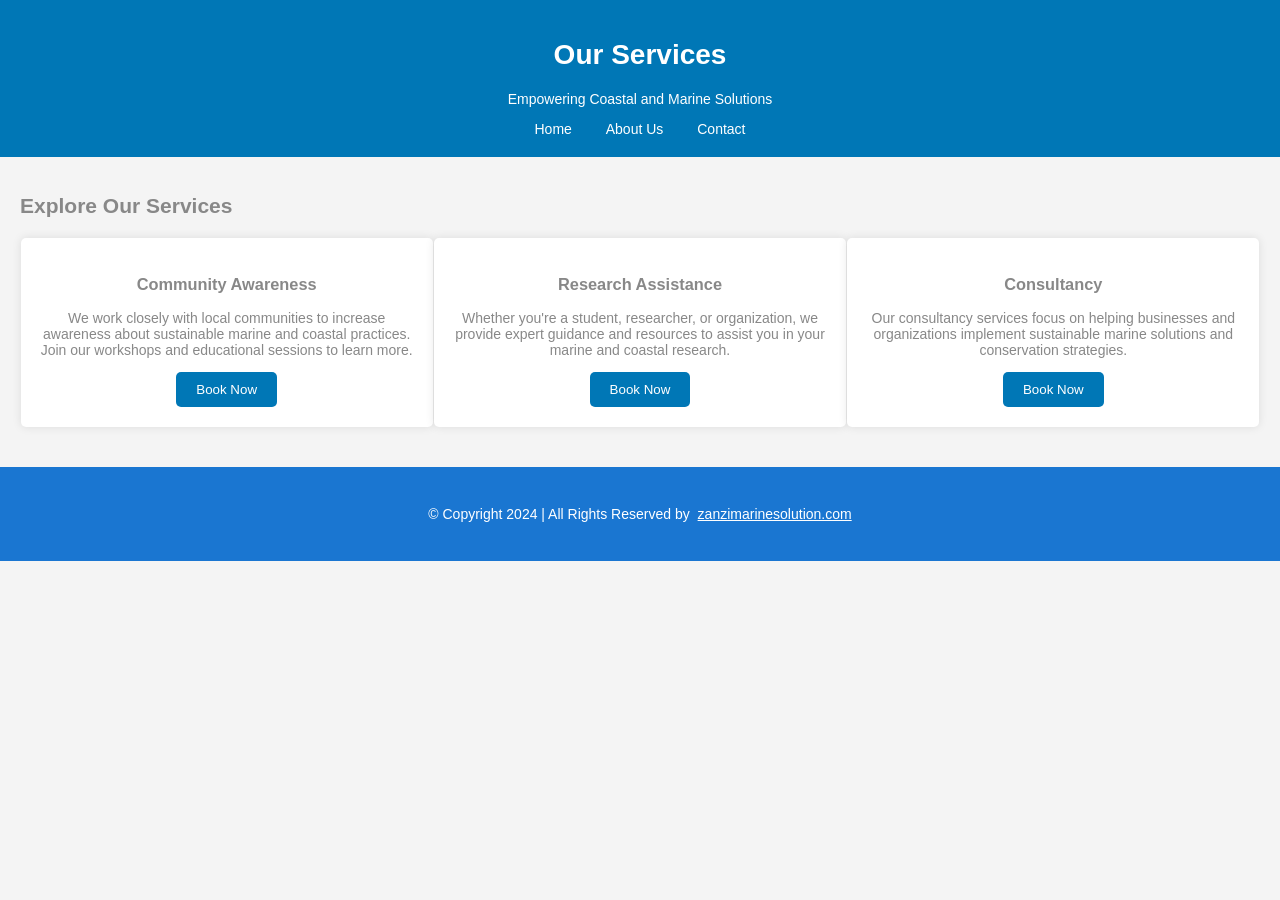
<file: service.html>
<!DOCTYPE html>
<html lang="en">
<head>
  <meta charset="UTF-8">
  <meta name="viewport" content="width=device-width, initial-scale=1.0">
  <title>Our Services</title>
  <link rel="stylesheet" href="service.css">
  <link rel="stylesheet" href="style.css">
  <style>
    /* Modal styles */
    .modal {
      display: none; /* Hidden by default */
      position: fixed; /* Stay in place */
      z-index: 1000; /* Sit on top */
      left: 0;
      top: 0;
      width: 100%; /* Full width */
      height: 100%; /* Full height */
      overflow: auto; /* Enable scroll if needed */
      background-color: rgba(0, 0, 0, 0.5); /* Black w/ opacity */
    }

    .modal-content {
      background-color: #fefefe;
      margin: 15% auto; /* 15% from the top and centered */
      padding: 20px;
      border: 1px solid #888;
      width: 80%; /* Could be more or less, depending on screen size */
      max-width: 500px; /* Limit width */
      border-radius: 5px; /* Rounded corners */
      box-shadow: 0 0 10px rgba(0, 0, 0, 0.3);
    }

    .close {
      color: #aaa;
      float: right;
      font-size: 28px;
      font-weight: bold;
    }

    .close:hover,
    .close:focus {
      color: black;
      text-decoration: none;
      cursor: pointer;
    }
  </style>
</head>
<body>
  <header>
    <h1>Our Services</h1>
    <p>Empowering Coastal and Marine Solutions</p>
    <nav>
      <a href="index.html">Home</a>
      <a href="blog-single.html">About Us</a>
      <a href="contact.html">Contact</a>
    </nav>
  </header>

  <main>
    <h2>Explore Our Services</h2>
    <section id="services">
      

      <!-- Community Awareness Service -->
      <div class="service-item">
        <h3>Community Awareness</h3>
        <p>We work closely with local communities to increase awareness about sustainable marine and coastal practices. Join our workshops and educational sessions to learn more.</p>
        <button class="book-btn" onclick="openBookingForm('Community Awareness')">Book Now</button>
      </div>

      <!-- Research Assistance Service -->
      <div class="service-item">
        <h3>Research Assistance</h3>
        <p>Whether you're a student, researcher, or organization, we provide expert guidance and resources to assist you in your marine and coastal research.</p>
        <button class="book-btn" onclick="openBookingForm('Research Assistance')">Book Now</button>
      </div>

      <!-- Consultancy Service -->
      <div class="service-item">
        <h3>Consultancy</h3>
        <p>Our consultancy services focus on helping businesses and organizations implement sustainable marine solutions and conservation strategies.</p>
        <button class="book-btn" onclick="openBookingForm('Consultancy')">Book Now</button>
      </div>
      </section>

    

    <!-- Booking Form Modal -->
    <div id="bookingModal" class="modal">
      <div class="modal-content">
        <span class="close" onclick="closeBookingForm()">&times;</span>
        <h2>Book a Service</h2>
        <form action="submit_booking.php" method="POST">
          <label for="name">Name:</label>
          <input type="text" id="name" name="name" required>

          <label for="email">Email:</label>
          <input type="email" id="email" name="email" required>

          <label for="service">Service:</label>
          <select id="service" name="service">
            <option value="Community Awareness">Community Awareness</option>
            <option value="Research Assistance">Research Assistance</option>
            <option value="Consultancy">Consultancy</option>
          </select>

          <label for="date">Preferred Date:</label>
          <input type="date" id="date" name="date" required>

          <label for="time">Preferred Time:</label>
          <input type="time" id="time" name="time" required>

          <label for="notes">Additional Notes:</label>
          <textarea id="notes" name="notes"></textarea>

          <button type="submit">Submit</button>
        </form>
      </div>
    </div>
  </main>
<!-- Footer Area -->
<footer id="footer" class="footer">

  <!-- Copyright -->
  <div class="copyright">
    <div class="container">
      <div class="row">
        <div class="col-lg-12 col-md-12 col-12">
          <div class="copyright-content">
            <p>© Copyright 2024 |  All Rights Reserved by <a href="https://www.wpthemesgrid.com" target="_blank">zanzimarinesolution.com</a> </p>
          </div>
        </div>
      </div>
    </div>
  </div>
  <!--/ End Copyright -->
</footer>

<!--/ End Footer Area -->


  <script>
    // Function to open the booking form modal with the selected service
    function openBookingForm(service) {
      // Show the modal
      document.getElementById('bookingModal').style.display = 'block';
      
      // Pre-select the service in the dropdown
      document.getElementById('service').value = service;

      // Scroll to the top of the modal
      document.getElementById('bookingModal').scrollIntoView({ behavior: 'smooth' });
    }

    // Function to close the booking form modal
    function closeBookingForm() {
      document.getElementById('bookingModal').style.display = 'none';
    }

    // Close the modal when clicking anywhere outside of the modal
    window.onclick = function(event) {
      const modal = document.getElementById('bookingModal');
      if (event.target === modal) {
        closeBookingForm();
      }
    }
  </script>
</body>
</html>
</file>
<file: service.css>
body {
    font-family: Arial, sans-serif;
    margin: 0;
    padding: 0;
    background-color: #f4f4f4;
  }
  
  header {
    background-color: #0077b6;
    color: white;
    padding: 20px;
    text-align: center;
  }
  
  nav a {
    margin: 0 15px;
    color: white;
    text-decoration: none;
  }
  
  h1, h2 {
    margin-bottom: 20px;
  }
  
  main {
    padding: 20px;
  }
  
  #services {
    display: flex;
    justify-content: space-around;
    flex-wrap: wrap;
  }
  
  .service-item {
    background-color: white;
    border-radius: 5px;
    box-shadow: 0 0 10px rgba(0, 0, 0, 0.1);
    padding: 20px;
    width: 30%;
    margin-bottom: 20px;
    text-align: center;
  }
  
  .book-btn {
    background-color: #0077b6;
    color: white;
    border: none;
    padding: 10px 20px;
    cursor: pointer;
    border-radius: 5px;
  }
  
  #booking form {
    background-color: white;
    padding: 20px;
    border-radius: 5px;
    box-shadow: 0 0 10px rgba(0, 0, 0, 0.1);
    max-width: 600px;
    margin: 20px auto;
  }
  
  label {
    display: block;
    margin-bottom: 10px;
  }
  
  input, select, textarea {
    width: 100%;
    padding: 10px;
    margin-bottom: 20px;
    border: 1px solid #ccc;
    border-radius: 5px;
  }
  
  button[type="submit"] {
    background-color: #0077b6;
    color: white;
    border: none;
    padding: 10px 20px;
    cursor: pointer;
    border-radius: 5px;
  }
</file>
<file: style.css>
/* =====================================
Template Name: 	Mediplus.
Author Name: Naimur Rahman
Website: http://wpthemesgrid.com/
Description: Mediplus - Doctor HTML Template.
Version:	1.1
========================================*/   
/*======================================
[ CSS Table of contents ]
* Global CSS
* Header CSS
	+ Topbar
	+ Logo
	+ Widget
	+ Main Menu
	+ Search
* Hero Slider CSS
* Schedule CSS
* Feautes CSS
* Fun Facts CSS
* Why Choose CSS
* Call to Action CSS
* Portfolio CSS
	+ Portfolio Single CSS
* Services CSS
* Testimonials CSS
* Departments CSS
* Pricing Table CSS
* Clients CSS
* Team CSS
	+ Single Team
* Blog CSS
	+ Latest Blog CSS
	+ Blog Single CSS
	+ Blog Sidebar CSS
* Appointment CSS
* Login CSS
* Register CSS
* Faq CSS
* Contact Us CSS
* Error 404 CSS
* Mail Success CSS
* Newsletter CSS
* Doctor Calendar CSS
* About Us CSS
* Footer CSS
========================================*/ 
/*=============================
	Global CSS 
===============================*/
body{
    font-family: 'Poppins', sans-serif;
	font-weight: 400;
	font-size:14px;
	color:#888;
}
.pro-features {
	position: fixed;
	right: -300px;
	width: 300px;
	height: auto;
	line-height: 46px;
	font-size: 14px;
	background: #fff;
	text-align: left;
	color: #333;
	top: 50%;
	transform:translateY(-50%);
	box-shadow: -4px 0px 5px #00000036;
	color: #fff;
	z-index: 9999;
	padding:20px 30px 30px 30px;
	-webkit-transition:all 0.4s ease;
	-moz-transition:all 0.4s ease;
	transition:all 0.4s ease;
}
.pro-features.active{
	right:0;
}
.pro-features li.big-title {
	font-weight: 600;
	color: #1A76D1;
	font-size: 15px;
}
.pro-features li.title {
	font-weight: 600;
	color: #1A76D1;
	font-size: 15px;
}
.pro-features .button{}
.pro-features .button .btn {
	width: 100%;
	text-align: center;
	margin-top: 8px;
	display: inline-block;
	float: left;
	font-size: 13px;
	width: 100%;
	text-transform: capitalize;
}
.pro-features li {
	color: #333;
	margin: 0;
	padding: 0;
	line-height: 22px;
	margin-bottom: 10px;
}
.get-pro {
	position: absolute;
	left: -80px;
	width:80px;
	height: 45px;
	line-height: 45px;
	font-size: 14px;
	border-radius: 5px 0 0 5px;
	background: #1A76D1;
	text-align: center;
	color: #fff;
	top: 0;
	cursor: pointer;
	box-shadow: -4px 0px 5px #00000036;
}
.get-pro:hover{
	
}
#scrollUp {
	bottom: 15px;
	right: 15px;
	padding: 10px 20px;
	background: #1a76d1;
	color: #fff;
	font-size: 25px;
	width: 45px;
	height: 45px;
	text-align: center;
	line-height: 45px;
	padding: 0;
	border-radius: 3px;
	box-shadow: 0px 0px 10px #00000026;
}
#scrollUp:hover{
	background:#2C2D3F;
}
/* Color Plate */
.color-plate {
	position: fixed;
	display: block;
	z-index: 99998;
	padding: 20px;
	width: 245px;
	background: #fff;
	right: -245px;
	text-align: left;
	top: 30%;
	-webkit-transition:all 0.4s ease;
	-moz-transition:all 0.4s ease;
	transition:all 0.4s ease;
	-webkit-box-shadow: -3px 0px 25px -2px rgba(0, 0, 0, 0.2);
	-moz-box-shadow: -3px 0px 25px -2px rgba(0, 0, 0, 0.2);
	box-shadow: -3px 0px 25px -2px rgba(0, 0, 0, 0.2);
}
.color-plate.active{
	right:0;
}
.color-plate .color-plate-icon {
	position: absolute;
	left: -48px;
	width: 48px;
	height: 45px;
	line-height: 45px;
	font-size: 21px;
	border-radius: 5px 0 0 5px;
	background: #1A76D1;
	text-align: center;
	color: #fff !important;
	top: 0;
	cursor: pointer;
	box-shadow: -4px 0px 5px #00000036;
}
.color-plate h4 {
	display: block;
	font-size: 15px;
	margin-bottom: 5px;
	font-weight: 500;
}
.color-plate p {
	font-size: 13px;
	margin-bottom: 15px;
	line-height: 20px;
}
.color-plate span {
	width: 42px;
	height: 35px;
	border-radius: 0;
	cursor: pointer;
	display: inline-block;
	margin-right: 3px;
}
.color-plate span:hover{
	cursor:pointer;
}
.color-plate span.color1{
	background:#1A76D1;
}
.color-plate span.color2{
	background:#2196F3;
}
.color-plate span.color3{
	background:#32B87D;
}
.color-plate span.color4{
	background:#FE754A;
}
.color-plate span.color5{
	background:#F82F56;
}
.color-plate span.color6{
	background:#01B2B7;
}
.color-plate span.color7{
	background:#6c5ce7;
}
.color-plate span.color8{
	background:#85BA46;
}
.color-plate span.color9{
	background:#273c75;
}
.color-plate span.color10{
	background:#FD7272;
}
.color-plate span.color11{
	background:#badc58;
}
.color-plate span.color12{
	background:#44ce6f;
}
/*=============================
	End Global CSS 
===============================*/

/*===================
	Start Header CSS 
=====================*/
.header{
	background-color:#fff;
	position:relative;
}
.header .navbar-collapse{
	padding:0;
}
/* Topbar */
.header .topbar{
	background-color:#fff;
	border-bottom:1px solid #eee;
}
.header .topbar{
	padding:15px 0;
}
.header .top-link{
	float:left;
}
.header .top-link li{
	display:inline-block;
	margin-right:15px;
}
.header .top-link li:last-child{
	margin-right:0px;
}
.header .top-link li a{
	color:#2C2D3F;
	font-size:14px;
	font-weight:400;
}
.header .top-link li:hover a{
	color:#1A76D1;
}
.header .top-contact{
	float:right;
}
.header .top-contact li{
	display:inline-block;
	margin-right:25px;
	color:#2C2D3F;
}
.header .top-contact li:last-child{
	margin-right:0;
}
.header .top-contact li a{
	font-size:14px;
}
.header .top-contact li a:hover{
	color:#1A76D1;
}
.header .top-contact li i{
	color:#1A76D1;
	margin-right:8px;
}
.header .header-inner {
	background:#fff;
	z-index:999;
	width:100%;
}
.get-quote{
	margin-top:12px;
}
.get-quote .btn{
	color:#fff;
}
.header .logo {
	float: left;
	margin-top: 18px;
}
.header .navbar {
	background: none;
	box-shadow: none;
	border: none;
	margin: 0;
	height: 0px;
	min-height: 0px;
}
.header .nav li{
	margin-right: 15px;
    float: left;
	position:relative;
}
.header .nav li:last-child{
	margin:0;
}
.header .nav li a {
	color: #2C2D3F;
	font-size: 14px;
	font-weight: 500;
	text-transform: capitalize;
	padding: 25px 12px;
	position: relative;
	display: inline-block;
	position:relative;
}
.header .nav li a::before {
	position: absolute;
	content: "";
	left: 0;
	bottom: 0;
	height: 3px;
	width:0%;
	background: #1A76D1;
	border-radius: 5px 5px 0 0;
	opacity:0;
	visibility:hidden;
	-webkit-transition:all 0.4s ease;
	-moz-transition:all 0.4s ease;
	transition:all 0.4s ease;
}
.header .nav li.active a:before{
	opacity:1;
	visibility:visible;
	width: 100%;
}
.header .nav li.active a{
	color:#1A76D1;
}
.header .nav li:hover a:before{
	opacity:1;
	width: 100%;
	visibility:visible;
}
.header .nav li:hover a{
	color:#1a76d1;
}
.header .nav li a i {
	display: inline-block;
	margin-left: 1px;
	font-size: 13px;
}
/* Middle Header */
.header.style2 .header-inner {
	border-top: 1px solid #eee;
}
.header.style2 .logo {
	margin-top:6px;
}
.header .middle-header {
	background: #fff;
	padding: 20px 0px;
}
.header .widget-main{
	float:right;
}
.header.style2 .get-quote {
	margin-top: 0;
}
.header .single-widget {
	position: relative;
	float: left;
	margin-right: 30px;
	padding-left: 55px;
}
.header .single-widget:last-child{
	margin:0;
}
.header .single-widget .logo{
	margin:0;
	padding:0;
	margin-top: 7px;
}
.header .single-widget i {
	position: absolute;
	left: 0;
	top: 6px;
	height: 40px;
	width: 40px;
	line-height: 40px;
	color: #fff;
	background: #1A76D1;
	border-radius: 4px;
	text-align: center;
	font-size: 15px;
}
.header .single-widget h4 {
	font-size: 15px;
	font-weight: 500;
}
.header .single-widget p {
	margin-bottom: 5px;
	text-transform: capitalize;
}
.header .single-widget.btn{
	margin-left:0;
}
/* Dropdown Menu */
.header .nav li .dropdown {
	background: #fff;
	width: 220px;
	position: absolute;
	left:-20px;
	top: 100%;
	z-index: 999;
	-webkit-box-shadow: 0px 3px 5px rgba(0, 0, 0, 0.2);
	-moz-box-shadow: 0px 3px 5px rgba(0, 0, 0, 0.2);
	box-shadow: 0px 3px 5px #3333334d;
	transform-origin: 0 0 0;
	transform: scaleY(0.2);
	-webkit-transition: all 0.3s ease 0s;
	-moz-transition: all 0.3s ease 0s;
	transition: all 0.3s ease 0s;
	opacity: 0;
	visibility: hidden;
	top: 74px;
	border-left:3px solid #2889e4;
}
.header .nav li:hover .dropdown{
	opacity:1;
	visibility:visible;
	transform:translateY(0px);
}
.header .nav li .dropdown li{
	float:none;
	margin:0;
	border-bottom:1px dashed #eee;
}
.header .nav li .dropdown li:last-child{
	border:none;
}
.header .nav li .dropdown li a {
	padding: 12px 15px;
	color: #666;
	display: block;
	font-weight: 400;
	text-transform: capitalize;
	background: transparent;
	-webkit-transition:all 0.2s ease;
	-moz-transition:all 0.2s ease;
	transition:all 0.2s ease;
}
.header .nav li .dropdown li a:before{
	display:none;
}
.header .nav li .dropdown li:last-child a{
	border-bottom:0px;
}
.header .nav li .dropdown li:hover a{
	color:#1A76D1;
}
.header .nav li .dropdown li a:hover{
	border-color:transparent;
}
/* Right Bar */
.header.style2 .main-menu{
	display:inline-block;
	float:left;
}
.header .right-bar {
	float: right;
}
.header .right-bar {
	padding-top:20px;
}
.header .right-bar {
	display: inline-block;
}
.header .right-bar a {
	color: #fff;
	height: 35px;
	width: 35px;
	line-height: 35px;
	text-align: center;
	background: #1a76d1;
	border-radius: 4px;
	display: block;
	font-size: 12px;
}
.header .right-bar li a:hover{
	color:#fff;
	background:#27AE60;
}
.header .search-top.active .search i:before{
	content:"\eee1";
	font-size:15px;
}
/* Search */
.header .search-form {
	position: absolute;
	right: 0;
	z-index: 9999;
	opacity: 0;
	visibility: hidden;
	-webkit-transition: all 0.4s ease;
	-moz-transition: all 0.4s ease;
	transition: all 0.4s ease;
	top: 74px;
	box-shadow: 0px 0px 10px #0000001c;
	border-radius: 4px;
	overflow: hidden;
	transform:scale(0);
}
.header .search-top.active .search-form {
	opacity:1;
	visibility:visible;
	transform:scale(1);
}
.header .search-form input {
	width: 282px;
	height: 50px;
	line-height: 50px;
	padding: 0 70px 0 20px;
	-webkit-transition: all 0.4s ease;
	-moz-transition: all 0.4s ease;
	transition: all 0.4s ease;
	border-radius: 3px;
	border: none;
	background: #fff;
	color: #2C2D3F;
}
.header .search-form button {
	position: absolute;
	right: 0;
	height: 50px;
	top: 0;
	width: 50px;
	background: #1A76D1;
	border: none;
	color: #fff;
	border-radius: 0 4px 4px 0;
	border-left:1px solid transparent;
}
.header .search-form button:hover{
	background:#fff;
	color:#1A76D1;
	border-color:#e6e6e6;
}
/* Header Sticky */
.header.sticky .header-inner{
	position:fixed;
	z-index:999;
	top:0;
	left:0;
	bottom:initial;
	-webkit-transition:all 0.4s ease;
	-moz-transition:all 0.4s ease;
	transition:all 0.4s ease;
	animation: fadeInDown 0.5s both 0.1s;
	box-shadow:0px 0px 13px #00000054;
}
/*=========================
	End Header CSS
===========================*/

/*===========================
	Start Hero Area CSS
=============================*/
.slider .single-slider {
	height: 600px;
	background-size: cover;
	background-position: center;
	background-repeat:no-repeat;
}
.slider .single-slider .text{
	margin-top:120px;
}
.slider.index2 .single-slider .text{
	margin-top:150px;
}
.slider .single-slider h1 {
	color: #2C2D3F;
	font-size: 38px;
	font-weight: 700;
	margin: 0;
	padding: 0;
	line-height: 42px;
}
.slider .single-slider h1 span{
	color:#1a76d1;
}
.slider .single-slider p {
	color: #2C2D3F;
	margin-top: 27px;
	font-weight: 400;
}
.slider .single-slider .button{
	margin-top:30px;
}
.slider .single-slider .btn{
	color:#fff;
	background:#1a76d1;
	font-weight:500;
	display:inline-block;
	margin:0;
	margin-right:10px;
}
.slider .single-slider .btn:last-child{
	margin:0;
}
.slider .single-slider .btn.primary{
	background:#2C2D3F;
	color:#fff;
}
.slider .single-slider .btn.primary:before{
	background:#1A76D1;
}
.slider .owl-carousel .owl-nav {
	margin: 0;
    position: absolute;
    top: 50%;
    width: 100%;
	margin-top:-25px;
}
.slider .owl-carousel .owl-nav div {
	height: 50px;
	width: 50px;
	line-height: 50px;
	text-align: center;
	background: #1A76D1;
	color: #fff;
	font-size: 26px;
	position: absolute;
	margin: 0;
	-webkit-transition: all 0.4s ease;
	-moz-transition: all 0.4s ease;
	transition: all 0.4s ease;
	padding: 0;
	border-radius: 50%;
}
.slider .owl-carousel .owl-nav div:hover{
	background:#2C2D3F;
	color:#fff;
}
.slider .owl-carousel .owl-controls .owl-nav .owl-prev{
	left:20px;
}
.slider .owl-carousel .owl-controls .owl-nav .owl-next{
	right:20px;
}

/* Slider Animation */
.owl-item.active .single-slider h1{
    animation: fadeInUp 1s both 0.6s;
}
.owl-item.active .single-slider p{
    animation: fadeInUp 1s both 1s;
}
.owl-item.active .single-slider .button{
    animation: fadeInDown 1s both 1.5s;
}
/*===========================
	End Hero Area CSS
=============================*/

/*=============================
	Start Schedule CSS
===============================*/
.schedule {
	background: #fff;
	margin: 0;
	padding: 0;
	height: 230px;
}
.schedule .schedule-inner {
	position: relative;
	transform: translateY(-50%);
	z-index:9;
}
.schedule .single-schedule {
	position: relative;
	text-align: left;
	z-index:3;
	border-radius:5px;
	background:#1A76D1;
	 -webkit-transition: all .3s ease-out 0s;
    -moz-transition: all .3s ease-out 0s;
    -ms-transition: all .3s ease-out 0s;
    -o-transition: all .3s ease-out 0s;
    transition: all .3s ease-out 0s;
}
.schedule .single-schedule .inner {
	overflow:hidden;
	position: relative;
	padding:30px;
	z-index:2;
}
.schedule .single-schedule:before{
	position: absolute;
    z-index: -1;
    content: '';
    bottom: -10px;
    left: 0;
    right: 0;
    margin: 0 auto;
    width: 80%;
    height: 90%;
    background:#1A76D1;
    opacity: 0;
    filter: blur(10px);
    -webkit-transition: all .3s ease-out 0s;
    -moz-transition: all .3s ease-out 0s;
    -ms-transition: all .3s ease-out 0s;
    -o-transition: all .3s ease-out 0s;
    transition: all .3s ease-out 0s;
}
.schedule .single-schedule:hover:before{
	opacity: 0.8;
}
.schedule .single-schedule:hover{
	transform: translateY(-5px);
}
.schedule .single-schedule .icon i{
	position: absolute;
	font-size: 110px;
	color: #fff;
	 -webkit-transition: all .3s ease-out 0s;
    -moz-transition: all .3s ease-out 0s;
    -ms-transition: all .3s ease-out 0s;
    -o-transition: all .3s ease-out 0s;
    transition: all .3s ease-out 0s;
	z-index:-1;
	visibility:visible;
	opacity:0.2;
	right: -25px;
	bottom: -30px;
}
.schedule .single-schedule span{
	display:block;
	color:#fff;
}
.schedule .single-schedule h4{
	font-size: 20px;
	font-weight:600;
	display:inline-block;
	text-transform:capitalize;
	color:#fff;
	margin-top:13px;
}
.schedule .single-schedule p{
	color:#fff;
	margin-top:22px;
}
.schedule .single-schedule a {
	color: #fff;
	margin-top: 25px;
	font-weight: 500;
	display: inline-block;
	position: relative;
}
.schedule .single-schedule a:before{
	position:absolute;
	content:"";
	left:0;
	bottom:0;
	height:1px;
	width:0%;
	background:#fff;
	-webkit-transition:all 0.4s ease;
	-moz-transition:all 0.4s ease;
	transition:all 0.4s ease;
}
.schedule .single-schedule a:hover:before{
	width:100%;
	width:100%;
}
.schedule .single-schedule a i{
	margin-left:10px;
}
.schedule .single-schedule .time-sidual{
	
}
.schedule .single-schedule .time-sidual{
	overflow:hidden;
	margin-top:17px;
}
.schedule .single-schedule .time-sidual li {
	display: block;
	color: #fff;
	width: 100%;
	margin-bottom:3px;
}
.schedule .single-schedule .time-sidual li:last-child{
	margin:0;
}
.schedule .single-schedule .time-sidual li span{
	display:inline-block;
	float:right;
}
.schedule .single-schedule .day-head .time {
	font-weight: 400;
	float: right;
}
/*=============================
	End Schedule CSS
===============================*/

/*=============================
	Start Feautes CSS
===============================*/
.Feautes{
	padding-top:0;
}
.Feautes.index2{
	padding-top:100px;
}
.Feautes.testimonial-page{
	padding-top:100px;
}
.Feautes .single-features{
	text-align:center;
	position:relative;
	padding:10px 20px;
}
.Feautes .single-features::before {
	position: absolute;
	content: "";
	right: -72px;
	top: 60px;
	width: 118px;
	border-bottom: 3px dotted #1a76d1;
}
.Feautes .single-features.last::before{
	display:none;
}
.Feautes .single-features .signle-icon{
	position:relative;
}
.Feautes .single-features .signle-icon i{
	font-size:50px;
	color:#1a76d1;
	position:absolute;
	left:50%;
	margin-left:-50px;
	top:0;
	height:100px;
	width:100px;
	line-height:100px;
	text-align:center;
	border:1px solid #dddddd;
	border-radius:100%;
	-webkit-transition:all 0.4s ease;
	-moz-transition:all 0.4s ease;
	transition:all 0.4s ease;
}
.Feautes .single-features:hover .signle-icon i{
	background:#1A76D1;
	color:#fff;
	border-color:transparent;
}
.Feautes .single-features h3{
	padding-top: 128px;
	color:#2C2D3F;
	font-weight:600;
	font-size:21px;
}
.Feautes .single-features p {
	margin-top: 20px;
}
/*=============================
	End Feautes CSS
===============================*/

/*=======================
	Start Fun Facts CSS
=========================*/
.fun-facts{
	position:relative;
}
.fun-facts.section{
	padding:120px 0;
}
.fun-facts{
	background:url('img/beaches/Zanzibar_Island_Stone_Town.jpg');
	background-size:cover;
	background-repeat:no-repeat;
}
.fun-facts .single-fun {
	
}
.fun-facts .single-fun i {
	position: absolute;
	left: 0;
	font-size: 62px;
	color: #fff;
	height: 70px;
	width: 70px;
	line-height: 67px;
	font-size: 28px;
	text-align: center;
	padding: 0;
	margin: 0;
	border: 2px solid #fff;
	border-radius: 0px;
	top: 50%;
	margin-top: -35px;
	-webkit-transition: all 0.4s ease;
	-moz-transition: all 0.4s ease;
	transition: all 0.4s ease;
	border-radius: 50%;
}
.fun-facts .single-fun:hover i{
	color:#1A76D1;
	background:#fff;
	border-color:transparent;
}
.fun-facts .single-fun .content {
	padding-left: 80px;
}
.fun-facts .single-fun span {
	color: #fff;
	font-weight: 600;
	font-size: 30px;
	position: relative;
	display: block;
	-webkit-transition: all 0.4s ease;
	-moz-transition: all 0.4s ease;
	transition: all 0.4s eas;
	display: block;
	margin-bottom: 7px;
}
.fun-facts .single-fun p{
	color:#fff;
	font-size:15px;
}
/*===================
	End Fun Facts
=====================*/

/*===================
	Why choose CSS
=====================*/
.why-choose .choose-left h3{
	font-size:24px;
	font-weight:600;
	color:#2C2D3F;
	position:relative;
	padding-bottom:20px;
	margin-bottom:24px;
}
.why-choose .choose-left h3:before{
	position:absolute;
	content:"";
	left:0;
	bottom:0;
	height:2px;
	width:50px;
	background:#1a76d1;
}
.why-choose .choose-left p{
	margin-bottom:35px;
}
.why-choose .choose-left .list{}
.why-choose .choose-left .list li {
	color: #868686;
	margin-bottom: 12px;
}
.why-choose .choose-left .list li:last-child{
	margin-bottom:0px;
}
.why-choose .choose-left .list li i{
	height:15px;
	width:15px;
	line-height:15px;
	text-align:center;
	background:#1a76d1;
	color:#fff;
	font-size:14px;
	border-radius:100%;
	padding-left:2px;
	margin-right:16px;
}
/* Start Faq CSS */
.why-choose{
	background:#fff;
}
.why-choose .choose-right{
	height:100%;
	width:100%;
	background-image:url('img/beaches/Zanzibar_Island_Stone_Town.jpg');
	background-size:cover;
	background-position:center;
	background-repeat:no-repeat;
	position:relative;
}
.why-choose .choose-right .video {
	color: #fff;
	height: 70px;
	width: 70px;
	line-height: 70px;
	text-align: center;
	border-radius: 100%;
	position: absolute;
	left: 50%;
	top: 50%;
	margin-left: -35px;
	margin-top: -35px;
	font-size: 21px;
	background: #1a76d1;
	padding-left: 4px;
}
.why-choose .choose-right .video:hover{
	transform:scale(1.1);
}
.why-choose .video-image .waves-block .waves {
	position: absolute;
	width: 200px;
	height: 200px;
	background: #fff;
	opacity: 0;
	-ms-filter: "progid:DXImageTransform.Microsoft.Alpha(Opacity=0)";
	border-radius: 100%;
	-webkit-animation: waves 3s ease-in-out infinite;
	animation: waves 3s ease-in-out infinite;
	left: 50%;
	margin-left: -100px;
	top: 50%;
	margin-top: -100px;
}
.why-choose .video-image .waves-block .wave-1 {
    -webkit-animation-delay: 0s;
    animation-delay: 0s;
}
.why-choose .video-image .waves-block .wave-2 {
    -webkit-animation-delay: 1s;
    animation-delay: 1s;
}
.why-choose .video-image .waves-block .wave-3 {
    -webkit-animation-delay: 2s;
    animation-delay: 2s;
}
/*=======================
	End Why choose CSS
=========================*/

/*===============================
	Start Call to action CSS
=================================*/
.call-action{
	background-image:url('img/call-bg.jpg');
	background-size:cover;
	background-position:center;
	position:relative;
	background-repeat:no-repeat;
}
.call-action .content{
	text-align:center;
	padding:100px 265px;
}
.call-action .content h2{
	color:#fff;
	font-size:32px;
	font-weight:600;
	line-height:46px;
}
.call-action .content p {
	color: #fff;
	margin: 30px 0px;
	font-size: 15px;
}
.call-action .content .btn{
	background:#fff;
	margin-right:20px;
	font-weight:500;
	border:1px solid #fff;
	color:#1a76d1;
}
.call-action .content .btn:before{
	background:#1A76D1;
}
.call-action .content .btn:hover{
	background:#1A76D1;
	color:#fff;
}
.call-action .content .btn:last-child{
	margin-right:0px;
}
.call-action .content .second {
	border: 1px solid #fff;
	color: #fff;
	background: transparent;
	color: #fff !important;
}
.call-action .content .second:before{
	background:#fff;
}
.call-action .content .second:hover{
	color:#1A76D1;
	border-color:transparent;
	background:#fff;
}
.call-action .content .second i{
	margin-left:10px;
}
/*===============================
	Start Call to action CSS
=================================*/

/*==========================
	Start Portfolio CSS
============================*/
.portfolio{
	background:#FDFDFD;
}
.portfolio .single-pf{
	position:relative;
}
.portfolio .single-pf img{
	height:100%;
	width:100%;
}
.portfolio .single-pf:before{
	position:absolute;
	content:"";
	left:0;
	top:0;
	height:100%;
	width:100%;
	background:#1a76d1;
	opacity:0;
	visibility:hidden;
	-webkit-transition:all 0.4s ease;
	-moz-transition:all 0.4s ease;
	transition:all 0.4s ease;
	z-index:1;
}
.portfolio .single-pf:hover:before{
	opacity:0.7;
	visibility:visible;
}
.portfolio .single-pf .btn {
	color: #1a76d1;
	z-index: 3;
	background: #fff;
	position: absolute;
	left: 50%;
	top: 50%;
	border-radius: 0px;
	opacity: 0;
	visibility: hidden;
	-webkit-transition: all 0.4s ease;
	-moz-transition: all 0.4s ease;
	transition: all 0.4s ease;
	height: 48px;
	width: 150px;
	text-align: center;
	line-height: 48px;
	padding: 0;
	font-weight: 500;
	font-size: 14px;
	margin-left: -75px;
	margin-top: -24px;
	border-radius:4px;
}
.portfolio .single-pf:hover .btn{
	opacity:1;
	visibility:visible;
}
.portfolio .single-pf .btn:hover{
	color:#fff;
}
.portfolio .owl-nav{
	display:none;
}
/* Slider Nav */
.pf-details .image-slider .owl-nav{
	margin: 0;
    position: absolute;
    top: 50%;
    width: 100%;
	margin-top:-25px;
}
.pf-details .image-slider .owl-carousel .owl-nav div {
	height: 50px;
	width: 50px;
	line-height: 45px;
	background: #fff;
	color: #1A76D1;
	position: absolute;
	margin: 0;
	border-radius: 100%;
	font-size: 20px;
	text-align: center;
	-webkit-transition: all 0.4s ease;
	-moz-transition: all 0.4s ease;
	transition: all 0.4s ease;
	box-shadow: 0px 0px 10px #0000001a;
}
.pf-details .image-slider .owl-carousel .owl-nav div:hover{
	color:#fff;
	background:#1A76D1;
}
.pf-details .image-slider .owl-carousel .owl-controls .owl-nav .owl-prev{
	left:20px;
}
.pf-details .image-slider .owl-carousel .owl-controls .owl-nav .owl-next{
	right:20px;
}
.pf-details .image-slider{
	border-radius:8px 8px 0 0;
}
.pf-details .image-slider img{
	height:100%;
	width:100%;
}
.pf-details .date{
	background: #1a76d1;
	display: block;
	padding: 20px;
	text-align: center;
	border-radius: 0;
	border: none;
	margin: 0;
	margin-top: -1px;
}
.pf-details .date ul li{
	font-size:16px;
	color:#fff;
	display:inline-block;
	margin-right:60px;
}
.pf-details .date ul li:last-child{
	margin:0;
}
.pf-details .date ul li span{
	font-weight:500;
	display:inline-block;
	margin-right:5px;
}
.pf-details .body-text{}
.pf-details .body-text h3 {
	font-size: 30px;
	font-weight: 600;
	color: #333;
	margin-top: 40px;
}
.pf-details .body-text p{
	margin-top:20px;
}
.pf-details .body-text .share{
	margin-top:40px;
}
.pf-details .body-text .share h4 {
	font-size: 15px;
	font-weight: 500;
	display: inline-block;
}
.pf-details .body-text .share ul{
	display:inline-block;
	margin-left:12px;
}
.pf-details .body-text .share ul li{
	display:inline-block;
	margin-right:10px;
}
.pf-details .body-text .share ul li:last-child{
	margin-right:0;
}
.pf-details .body-text .share ul li a{
	height:35px;
	width:35px;
	line-height:35px;
	text-align:center;
	border:1px solid #C8C8C8;
	color:#757575;
	display:block;
	border-radius:50%;
}
.pf-details .body-text .share ul li a:hover{
	color:#fff;
	border-color:transparent;
	background:#1A76D1;
}
/*==========================
	End Portfolio CSS
============================*/

/*=========================
	Srart service CSS
===========================*/
.services .single-service{
	margin:30px 0;
	position:relative;
	padding-left:70px;
}
.services .single-service i{
	font-size:45px;
	color:#1a76d1;
	position:absolute;
	left:0;
	-webkit-transition:all 0.4s ease;
	-moz-transition:all 0.4s ease;
	transition:all 0.4s ease;
}
.services .single-service h4{
	text-transform:capitalize;
	margin-bottom:25px;
	color:#2C2D3F;
}
.services .single-service h4 a{
	color:#2C2D3F;
	font-size:20px;
	font-weight:600;
}
.services .single-service h4 a:hover{
	color:#1A76D1;
}
.services .single-service p{
	color:#868686;
}
/*-- Service Details --*/
.services-details-img {
  margin-bottom: 50px;
}

.services-details-img img {
  width: 100%;
  margin-bottom: 30px;
}
.services-details-img h2 {
  font-weight: 600;
  font-size: 28px;
  margin-bottom: 16px;
}
.services-details-img P {
  margin-bottom: 20px;
}
.services-details-img blockquote {
	font-size: 15px;
	color: #4a6f8a;
	background-color: #1a76d1;
	padding: 30px 75px;
	line-height: 26px;
	position: relative;
	margin-bottom: 20px;
	color: #fff;
}
.services-details-img blockquote i {
  position: absolute;
  display: inline-block;
  top: 20px;
  left: 38px;
  font-size: 32px;
}
.service-details-inner-left {
  background-image: url("img/signup-bg.jpg");
  background-size: cover;
  background-position: center center;
  background-repeat: no-repeat;
  width: 100%;
  height: 100%;
}
.service-details-inner-left img {
  display: none;
}
.service-details-inner {
  max-width: 580px;
  margin-left: auto;
  margin-right: auto;
}
.service-details-inner h2 {
	font-weight: 600;
	font-size: 30px;
	margin-bottom: 15px;
	border-left: 3px solid #1a76d1;
	padding-left: 15px;
}
.service-details-inner p {
  margin-bottom: 15px;
}
.service-details-inner p:last-child {
  margin-bottom: 0;
}
/*=========================
	End service CSS
===========================*/

/*=============================
	Start Testimonials CSS
===============================*/
.testimonials{
	background-image:url('img/testi-bg.jpg');
	background-size:cover;
	background-position:center;
	background-repeat:no-repeat;
	position:relative;
}
.testimonials .section-title h2{
	color:#fff;
}
.testimonials .single-testimonial {
	text-align: left;
	position: relative;
	background: #fff;
	padding: 40px 30px;
	margin: 5px;
	margin-bottom: 27px;
	margin-right: 30px;
	border-radius: 5px;
	-webkit-transition: all 0.4s ease;
	-moz-transition: all 0.4s ease;
	transition: all 0.4s ease;
	margin: 0;
	margin: 30px 20px;
}
.testimonials .single-testimonial:hover{
	box-shadow: 0px 10px 10px #0000001c;
	transform: translateY(-4px);
}
.testimonials .single-testimonial img {
	position: absolute;
	left: 30px;
	bottom:-26px;
	height: 53px;
	width: 53px;
	border-radius: 100%;
}
.testimonials .single-testimonial p{
	color:#868686;
	font-size:14px;
}
.testimonials .single-testimonial .name {
	margin-top: 22px;
	color: #2C2D3F;
	font-weight: 500;
	font-size: 15px;
}
.testimonials .owl-dots {
	position: absolute;
	left: 50%;
	bottom: -55px;
	margin-top: -47px;
	padding: 10px 25px;
	border-radius: 3px;
	margin: 0 0 0 -52px;
	margin-top: 49px;
	box-sizing: ;
}
.testimonials .owl-dots .owl-dot {
	display: inline-block;
	margin-right: 10px;
}
.testimonials .owl-dots .owl-dot:last-child{
	margin:0px;
}
.testimonials .owl-dots .owl-dot span {
	width: 10px;
	height:10px;
	display: block;
	border-radius: 30px;
	-webkit-transition: all 0.3s ease;
	-moz-transition: all 0.3s ease;
	transition: all 0.3s ease;
	margin: 0;
	background: #fff;
	position: relative;
}
.testimonials .owl-dots .owl-dot span:hover{
	background:#fff;
}
.testimonials .owl-dots .owl-dot.active span{
	background:#fff;
	width:20px;
}
/*=============================
	End Testimonials CSS
===============================*/

/*==========================
	Start Departments CSS
============================*/
.departments .department-tab .nav{
	margin-bottom: 30px;
    background:transform;
	position:relative;
}
.departments .department-tab .nav li{
	text-align:center;
	margin-right:54px;
}
.departments .department-tab .nav li a i {
	font-size: 50px;
	color: #868686;
}
.departments .department-tab .nav li a:hover{
	background:transparent;
}
.departments .department-tab .nav li a.active i{
	color:#1a76d1;
}
.departments .department-tab .nav li a {
	color: #fff;
	margin-top: 20px;
	border: none;
	padding: 0;
	padding-bottom: 20px;
	border-bottom:2px solid transparent;
	padding:0 10px 20px 10px;
}
.departments .department-tab .nav li a.active{
	border-color:#1a76d1;
}
.departments .department-tab .nav li span{
	display:block;
}
.departments .department-tab .nav li .first {
	padding-top: 20px;
	font-size: 20px;
	font-weight: 500;
	color: #868686;
}
.departments .department-tab .nav li a.active .first{
	color:#2C2D3F;
}
.departments .department-tab .nav li .second {
	font-size: 14px;
	font-weight: 400;
	color: #868686;
	margin-top: 3px;
}
.departments .department-tab .tab-pane .department-left{}
.departments .department-tab .tab-pane .department-left h3{
	color:#2C2D3F;
	font-weight:600;
	font-size:26px;
	position:relative;
	padding-bottom:15px;
	margin-bottom:30px;
}
.departments .department-tab .tab-pane .department-left h3:before{
	position:absolute;
	content:"";
	left:0;
	bottom:0;
	height:3px;
	width:50px;
	background:#2C2D3F;
}
.departments .department-tab .tab-pane .department-left .p1 {
	color: #1a76d1;
	font-weight: 500;
	margin-bottom: 18px;
}
.departments .department-tab .tab-pane .department-left p {
	margin-bottom: 20px;
}
.departments .department-tab .tab-pane .department-left .list{}
.departments .department-tab .tab-pane .department-left .list li{
	position:relative;
	padding-left: 30px;
	margin-bottom:6px;
}
.departments .department-tab .tab-pane .department-left .list li:last-child{
	margin-bottom:0px;
}
.departments .department-tab .tab-pane .department-left .list li i {
	position: absolute;
	left: 0;
	height: 15px;
	width: 15px;
	line-height: 15px;
	color: #fff;
	background: #1a76d1;
	text-align: center;
	border-radius: 100%;
	font-size: 8px;
	margin-right: 20px;
	top: 4px;
}
.departments .department-tab .tab-content .tab-text h2{
	font-size:18px;
}
.departments .department-tab .tab-content .tab-text p{
	color:#555;
	margin-top:10px;
}
/*==========================
	End Departments CSS
============================*/

/*=============================
	Start Pricing Table CSS
===============================*/
.pricing-table{
	background:#f9f9f9;
	position:relative;
}
.pricing-table .single-table {
	background: #fff;
	border:1px solid #ddd;
	text-align: center;
	position: relative;
	overflow: hidden;
	margin: 15px 0;
	padding:45px 35px 30px 35px;
}
/* Table Head */
.pricing-table .single-table .table-head {
	text-align:center;
}
.pricing-table .single-table .icon i{
	font-size:65px;
	color:#1a76d1;
}
.pricing-table .single-table .title {
	font-size: 21px;
	color: #2C2D3F;
	margin-top: 30px;
	margin-bottom: 15px;
}
.pricing-table .single-table .amount {
	font-size:36px;
	font-weight:600;
	color:#1a76d1;
}
.pricing-table .single-table .amount span{
	display:inline-block;
	font-size:14px;
	font-weight:400;
	color:#868686;
	margin-left:8px;
}
/* Table List */
.pricing-table .single-table .table-list {
	padding: 10px 0;
	text-align: left;
	margin-top: 30px;
}
.pricing-table .table-list li {
	position: relative;
	color: #666;
	text-transform: capitalize;
	margin-bottom: 18px;
	padding-right: 32px;
}
.pricing-table .table-list li:last-child{
	margin-bottom:0px;
}
.pricing-table .table-list li.cross i{
	background:#aaaaaa;
}
.pricing-table .table-list i {
	font-size: 7px;
	text-align: center;
	margin-right: 10px;
	position: absolute;
	right: 0;
	height: 16px;
	width: 16px;
	line-height: 16px;
	text-align: center;
	color: #fff;
	background: #1a76d1;
	border-radius: 100%;
	padding-left: 1px;
}

/* Table Bottom */
.pricing-table .table-bottom {
	margin-top: 25px;
}
.pricing-table .btn {
	padding: 12px 25px;
	width: 100%;
	color:#fff;
}
.pricing-table .btn:before{
	background:#2C2D3F;
}
.pricing-table .btn:hover{
	color:#fff;
}
.pricing-table .btn i {
	font-size: 16px;
	margin-right: 10px;
}
/*=============================
	End Pricing Table CSS
===============================*/

/*========================
	Start Clients CSS
==========================*/
.clients{
	background-image:url('img/beaches/pexels-bella-white-201200-635279.jpg');
	background-size:cover;
	background-position:center;
	padding:100px 0px;
	position:relative;
}
.clients .single-clients{
	
}
.clients .single-clients img {
	width: 100%;
	cursor: pointer;
	text-align: center;
	float: none;
	padding: 0 35px;
}
/*========================
	End Clients CSS
==========================*/

/*====================
	Start Team CSS
======================*/ 
.team{
	background-image:url('img/testi-bg.jpg');
	background-size:cover;
	background-position:center;
	background-repeat:no-repeat;
	position:relative;
}
.team.single-page{
	background:#fff;
}
.team .section-title h2{
	color:#fff;
}
.team .section-title p{
	color:#fff;
}
.team .single-team {
	background: #fff;
	-webkit-transition: all 0.3s ease;
	-moz-transition: all 0.3s ease;
	transition: all 0.3s ease;
	margin-top: 30px;
	text-align: center;
	box-shadow: 0px 0px 10px #00000021;
	border-radius: 5px;
	overflow: hidden;
}
.team .t-head{
	position:relative;
	overflow:hidden;
}
.team .t-head::before {
	position: absolute;
	top: 0;
	left: 0;
	width: 100%;
	height: 100%;
	background: #fff;
	opacity:0;
	visibility:hidden;
	content: "";
	z-index: 2;
	-webkit-transition:all 0.3s ease;
	-moz-transition:all 0.3s ease;
	transition:all 0.3s ease;
}
.team .single-team:hover .t-head::before{
	visibility:visible;
	opacity:0.5;
}
.team .t-head img{
	width:100%;
	position:relative;
}
.team .t-icon a {
	position: absolute;
	left: 50%;
	top: 50%;
	width: 150px;
	height: 46px;
	line-height: 40px;
	opacity: 0;
	visibility: hidden;
	font-weight: 400;
	text-align: center;
	color: #fff;
	border-radius: 0;
	-webkit-transform: scale(0.6);
	-moz-transform: scale(0.6);
	transform: scale(0.6);
	-webkit-transition: all 0.3s ease;
	-moz-transition: all 0.3s ease;
	transition: all 0.3s ease;
	z-index: 99;
	margin: -23px 0 0 -75px;
	font-size: 15px;
	background: #2889E4;
	font-size: 13px;
	line-height: 46px;
	padding:0;
	border-radius:4px;
}
.team .single-team:hover .t-icon a {
	-webkit-transform: scale(1);
	-moz-transform: scale(1);
	transform: scale(1);
	opacity:1;
	visibility:visible;
}
.team .t-bottom {
	text-align: center;
	position: relative;
	padding: 0 20px;
	padding: 25px 20px;
}
.team .t-bottom p {
	color: #666;
	font-size: 13px;
	display: block;
	margin-bottom: 4px;
}
.team .t-bottom h2 {
	font-size: 18px;
	text-transform: capitalize;
	font-weight: 500;
	color: #2C2D3F;
}
.team .t-bottom h2 a:hover{
	color:#1A76D1;
}
/*-- Doctor Details --*/
.doctor-details-left {
	-webkit-box-shadow: 0px 0px 10px 0px #ddd;
	box-shadow: 0px 0px 10px 0px #ddd;
	border-radius: 10px;
	overflow: hidden;
}
.doctor-details-item img {
  width: 100%;
  border-radius:0;
}
.doctor-details-item .doctor-details-contact {
	padding: 50px;
}
.doctor-details-item .doctor-details-contact h3 {
	font-weight: 600;
	font-size: 20px;
	color: #2C2D3F;
	margin-bottom: 30px;
}
.doctor-details-item .doctor-details-contact .basic-info {
  margin: 0;
  padding: 0;
}
.doctor-details-item .doctor-details-contact .basic-info li {
	list-style-type: none;
	display: block;
	font-weight: 400;
	font-size: 15px;
	color: #2C2D3F;
	margin-bottom: 10px;
}
.doctor-details-item .doctor-details-contact .basic-info li:last-child {
  margin-bottom: 0;
}
.doctor-details-item .doctor-details-contact .basic-info li i {
	display: inline-block;
	color: #1A76D1;
	margin-right: 8px;
	font-size: 16px;
	position: relative;
	top: 1px;
}
.doctor-details-area .doctor-details-left .social{
	margin-top:25px;
}
.doctor-details-area .doctor-details-left .social li{
	display:inline-block;
	margin-right:10px;
}
.doctor-details-area .doctor-details-left .social li:last-child{
	margin-right:0px;
}
.doctor-details-area .doctor-details-left .social li a {
	height: 34px;
	width: 34px;
	line-height: 34px;
	text-align: center;
	border: 1px solid #C8C8C8;
	text-align: center;
	padding: 0;
	border-radius: 4px;
	display: block;
	color: #757575;
	font-size: 16px;
}
.doctor-details-area .doctor-details-left .social li a:hover{
	color:#fff;
	background:#1A76D1;
	border-color:transparent;
}
.doctor-details-item .doctor-details-work h3 {
	font-weight: 600;
	font-size: 20px;
	color: #2C2D3F;
	margin-top: 30px;
}
.doctor-details-item .doctor-details-work .time-sidual{
	
}
.doctor-details-item .doctor-details-work .time-sidual{
	overflow:hidden;
}
.doctor-details-item .doctor-details-work .time-sidual li {
	display: block;
	color: #2C2D3F;
	width: 100%;
	margin-bottom: 10px;
}
.doctor-details-item .doctor-details-work .time-sidual li span{
	display:inline-block;
	float:right;
}
.doctor-details-item .doctor-details-work .day-head .time {
	font-weight: 400;
	float: right;
}

.doctor-details-area .doctor-details-right{
	padding-left: 60px;
	padding-top: 70px;
}
.doctor-details-item .doctor-details-biography {
 
}
.doctor-details-item .doctor-details-biography h3 {
  font-weight: 600;
  font-size: 24px;
  color: #2f60bd;
  margin-bottom: 25px;
  margin-top: 25px;
}
.doctor-details-item .doctor-details-biography p {
  margin-bottom: 0;
}
.doctor-details-item .doctor-details-biography ul {
  margin: 0;
  padding: 0;
}
.doctor-details-item .doctor-details-biography ul li {
  list-style-type: none;
  display: block;
  margin-bottom: 10px;
}
.doctor-details-item .doctor-details-biography ul li:last-child {
  margin-bottom: 0;
}
.doctor-details-item .doctor-name .name{
	font-size:30px;
	font-weight:600;
}
.doctor-details-item .doctor-name .deg {
	font-size: 22px;
	margin: 10px 0 5px 0;
}
.doctor-details-item .doctor-name .degree{
	font-size: 16px;
}
/*====================
	End Team CSS
======================*/ 

/*=======================
	Start Blog CSS
=========================*/
.blog{
	background:#fff;
}
.blog .blog-title{
	text-align:center;
}
.blog .single-news {
	background: #fff;
	position: relative;
	-webkit-transition: all 0.4s ease;
	-moz-transition: all 0.4s ease;
	transition: all 0.4s ease;
	box-shadow: 0px 0px 10px #00000014;
}
.blog .single-news img{
	width:100%;
	margin:0;
	padding:0;
	-webkit-transition:all 0.4s ease;
	-moz-transition:all 0.4s ease;
	transition:all 0.4s ease;
}
.blog .single-news .news-head{
	position:relative;
	overflow:hidden;
}
.blog .single-news .news-content {
	text-align: left;
	background: #fff;
	z-index: 99;
	position: relative;
	padding: 30px;
	left: 0;
	z-index: 0;
}
.blog .single-news .news-content:before{
	position:absolute;
	content:"";
	left:0;
	bottom:0;
	height:2px;
	width:0%;
	background:#1A76D1;
	opacity:0;
	visibility:hidden;
	-webkit-transition:all 0.4s ease;
	-moz-transition:all 0.4s ease;
	transition:all 0.4s ease;
}
.blog .single-news:hover .news-content:before{
	opacity:1;
	visibility:visible;
	width:100%;
}
.blog .single-news .news-body h2 {
	font-size: 18px;
	font-weight: 600;
	margin-bottom: 10px;
	line-height: 24px;
}
.blog .single-news .news-body h2 a{
	color:#2C2D3F;
	font-weight: 500;
}
.blog .single-news .news-body h2 a:hover{
	color:#1A76D1;
}
.blog .single-news .news-content p {
	font-weight: 400;
	text-transform: capitalize;
	font-size: 13px;
	letter-spacing: 0px;
	line-height: 23px;
}
.blog .single-news .news-body .date {
	display: inline-block;
	font-size: 14px;
	margin-bottom: 5px;
	background: #1A76D1;
	color: #fff;
	padding: 4px 15px;
	border-radius: 3px;
	font-size: 14px;
	margin-bottom: 10px;
}
.blog.grid .single-news{
	margin-top:30px;
}
/* Blog Sidebar */
.main-sidebar {
	background: #fff;
	margin-top: 30px;
	background: transparent;
}
.main-sidebar .single-widget {
	margin-bottom: 30px;
	padding: 40px;
	background: #fff;
	-webkit-box-shadow: 0px 0px 15px rgba(0, 0, 0, 0.10);
	-moz-box-shadow: 0px 0px 15px rgba(0, 0, 0, 0.10);
	box-shadow: 0px 0px 15px rgba(0, 0, 0, 0.10);
	border-radius: 8px;
}
.main-sidebar .single-widget .title {
	position: relative;
	font-size: 18px;
	font-weight: 600;
	text-transform: capitalize;
	margin-bottom: 30px;
	display: block;
	background: #fff;
	padding-left: 12px;
}
.main-sidebar .single-widget .title::before {
	position: absolute;
	content: "";
	left: 0;
	bottom: -1px;
	height: 100%;
	width: 3px;
	background: #1A76D1;
}
.main-sidebar .single-widget:last-child{
	margin:0;
}
.main-sidebar .search{
	position:relative;
}
.main-sidebar .search input {
	width: 100%;
	height: 45px;
	box-shadow: none;
	text-shadow: none;
	font-size: 14px;
	border: none;
	color: #222;
	background: transparent;
	padding: 0 70px 0 20px;
	-webkit-transition: all 0.4s ease;
	-moz-transition: all 0.4s ease;
	transition: all 0.4s ease;
	border-radius: 0;
	border: 1px solid #eee;
	border-radius: 5px;
}
.main-sidebar .search .button {
	position: absolute;
	right: 40px;
	top: 40px;
	height: 44px;
	width: 50px;
	line-height: 45px;
	box-shadow: none;
	text-shadow: none;
	text-align: center;
	border: none;
	font-size: 14px;
	color: #fff;
	background: #333;
	-webkit-transition: all 0.4s ease;
	-moz-transition: all 0.4s ease;
	transition: all 0.4s ease;
	border-radius: 0 5px 5px 0;
}
.main-sidebar .search .button:hover {
	background:#1A76D1;
	color:#fff;
}
/* Category List */
.main-sidebar .categor-list {
	margin-top: 15px;
}
.main-sidebar .categor-list li {
	margin-bottom: 10px;
}
.main-sidebar .categor-list li:last-child{
	margin-bottom:0px;
}
.main-sidebar .categor-list li a {
	display: inline-block;
	color: #333;
	font-size:14px;
}
.main-sidebar .categor-list li a:hover{
	color:#1A76D1;
	padding-left:7px;
}
.main-sidebar .categor-list li a i {
	display: inline-block;
	margin-right:0px;
	font-size: 9px;
	transform: translateY(-1px);
	opacity:0;
	visibility:hidden;
	-webkit-transition:all 0.4s ease;
	-moz-transition:all 0.4s ease;
	transition:all 0.4s ease;
}
.main-sidebar .categor-list li a:hover i{
	margin-right: 6px;
	opacity:1;
	visibility:visible;
}
/* Recent Posts */
.main-sidebar .single-post {
	position: relative;
	border-bottom: 1px solid #ddd;
	display: inline-block;
	padding: 17px 0;
}
.main-sidebar .single-post:last-child{
	padding-bottom:0px;
	border:none;
}
.main-sidebar .single-post .image img{
	float: left;
	width: 80px;
	height: 80px;
	margin-right: 20px;
}
.main-sidebar .single-post .content{
	padding-left:100px;
}
.main-sidebar .single-post .content h5 {
	line-height: 18px;
}
.main-sidebar .single-post .content h5 a {
	color: #2C2D3F;
	font-weight: 500;
	font-size: 14px;
	font-weight: 500;
	margin-top: 10px;
	display: block;
	margin-bottom: 10px;
	margin-top: 0;
}
.main-sidebar .single-post .content h5 a:hover{
	color:#1A76D1;
}
.main-sidebar .single-post .content .comment li{
	color:#888;
	display:inline-block;
	margin-right:15px;
	font-weight:400;
	font-size:14px;
}
.main-sidebar .single-post .content .comment li:last-child{
	margin-right:0;
}
.main-sidebar .single-post .content .comment li i{
	display:inline-block;
	margin-right:5px;
}
/* Blog Tags */
.main-sidebar .side-tags .tag{
	margin-top:40px;
}
.main-sidebar .side-tags .tag li {
	display: inline-block;
	margin-right: 7px;
	margin-bottom: 20px;
}
.main-sidebar .side-tags .tag li a {
	background: #fff;
	color: #333;
	padding: 8px 14px;
	text-transform: capitalize;
	border-radius: 0;
	font-size: 13px;
	background: #F6F7FB;
	border-radius: 4px;
}
.main-sidebar .side-tags .tag a:hover{
	color:#fff;
	background:#1A76D1;
	border-color:transparent;
}
/* News Single */
.news-single {
	padding: 60px 0 90px;
	background: #f8f8f8;
}
.news-single .single-main {
	margin-top: 30px;
	background: #fff;
	padding: 30px;
	-webkit-box-shadow: 0px 0px 15px rgba(0, 0, 0, 0.10);
	-moz-box-shadow: 0px 0px 15px rgba(0, 0, 0, 0.10);
	box-shadow: 0px 0px 15px rgba(0, 0, 0, 0.10);
	border-radius: 8px;
}
.news-single .news-head{}
.news-single .news-head img{
	width:100%;
	height:100%;
}
.news-single .news-title {
	font-size: 25px;
	margin: 20px 0;
}
.news-single .news-title a {
	color: #252525;
	font-weight: 600;
}
.news-single .news-title a:hover {
	color: #1A76D1;
}
/* Blog Meta */
.news-single{
	background:#fff;
}
.news-single .meta {
	overflow: hidden;
	border-top: 1px solid #ebebeb;
	border-bottom: 1px solid #ebebeb;
	width: 100%;
	padding: 10px 0;
	margin-bottom: 15px;
}
.news-single .meta span {
	margin-right: 10px;
	display: inline-block;
}
.news-single .meta span:last-child{
	margin:0;
}
.news-single .meta span, .news-single .meta span a {
	color: #2C2D3F;
	font-weight: 400;
}
.news-single .meta span i {
	margin-right: 5px;
	color:#1A76D1;
}
.news-single .meta-left{
	float:left;
}
.news-single .meta-left .author img {
	width: 45px;
	height: 45px;
	border-radius: 100%;
	margin-right: 12px;
}
.news-single .meta-left .author {
	float: left;
}
.news-single .meta-left span.date {
	margin-top: 10px;
}
.news-single .meta-right {
	float: right;
	margin-top: 10px;
}
.news-single .news-content{
	margin:20px 0;
}
.news-single .news-content p{
	margin-bottom:10px;
}
.news-single .news-content p:last-child{
	margin:0;
}
.news-single .news-text p {
	font-size: 14px;
	margin-bottom:20px;
}
/* Image Gallery */
.news-single .image-gallery {
	margin-bottom: 20px;
}
.news-single .image-gallery .single-image {
	overflow: hidden;
}
.news-single .image-gallery .single-image:hover img{
	-webkit-transform:scale(1.2);
	-moz-transform:scale(1.2);
	transform:scale(1.2);
}
/* Blockqoute */
.news-single blockquote {
	background-image: url('img/beaches/pexels-bella-white-201200-635279.jpg');
	background-size: cover;
	background-position: center;
	background-repeat: no-repeat;
	padding: 30px;
	overflow: hidden;
}
.news-single blockquote::before {
	opacity: 0.9;
}
.news-single .news-text blockquote p {
	color: #fff;
	margin: 0;
	line-height: 26px;
	font-size: 15px;
	position: relative;
}
.news-single .blog-bottom {
	overflow: hidden;
}
/* Social Share */
.news-single .social-share {
	float: left;
}
.news-single .social-share li {
	float: left;
}
.news-single .social-share li span{
	padding-left:5px;
}
.news-single .social-share li.facebook a{
	background:#5d82d1;
}
.news-single .social-share li.twitter a{
	background:#40bff5;
}
.news-single .social-share li.google-plus a{
	background:#eb5e4c;
}
.news-single .social-share li.linkedin a{
	background:#238cc8;
}
.news-single .social-share li.pinterest a{
	background:#e13138;
}
.news-single .social-share li a {
	padding: 10px 20px;
	display: block;
	color: #fff;
}
.news-single .social-share li a:hover{
	background:#2B343E;
}
/* Prev Next Button */
.news-single .prev-next {
	float: right;
}
.news-single .prev-next li {
	display: inline-block;
	padding: 0;
	margin-right: 5px;
}
.news-single .prev-next li:last-child{
	border:none;
}
.news-single .prev-next li a {
	display: block;
	width: 40px;
	height: 40px;
	line-height: 36px;
	text-align: center;
	font-size: 16px;
	border: 1px solid #c4c4c4;
	color: #555;
	border-radius: 4px;
}
.news-single .prev-next li a:hover{
	color:#fff;
	background:#1A76D1;
	border-color:transparent;
}
/* Blog Comments */
.news-single .blog-comments {
	margin-top: 30px;
	background: transparent;
	-webkit-box-shadow: 0px 0px 15px rgba(0, 0, 0, 0.10);
	-moz-box-shadow: 0px 0px 15px rgba(0, 0, 0, 0.10);
	box-shadow: 0px 0px 15px rgba(0, 0, 0, 0.10);
	border-radius: 8px;
	padding: 30px;
}
.news-single .blog-comments h2 {
	text-align: left;
	text-transform: capitalize;
	font-size: 18px;
	color: #252525;
	margin-bottom: 20px;
}
.news-single .blog-comments h4 span{
	float:right;
}
.news-single .single-comments {
	overflow: hidden;
	margin-bottom: 30px;
	background: #fff;
	border-bottom: 1px solid #eee;
	padding-bottom: 30px;
}
.news-single .single-comments.left .main {
	padding-left: 100px;
	position: relative;
	margin-left: 100px;
}
.news-single .single-comments.left img{
	position:absolute;
	left:0;
	top:0;
}
.news-single .single-comments:last-child{
	margin:0;
	border:none;
	margin-bottom:0;
	padding-bottom:0;
}
.news-single .single-comments .main {
	overflow: hidden;
}
.news-single .single-comments .head {
	float: left;
	margin-right: 20px;
	text-align: center;
	width: 12%;
}
.news-single .head img {
	width: 80px;
	height: 80px;
	line-height: 80px;
	border-radius: 100%;
	border: 5px solid #f8f8f8;
}
.news-single .single-comments .body {
	float: left;
	width: 85%;
}
.news-single .single-comments.left .body{
	float: noene;
	width:100%;
}
.news-single .single-comments .comment-list {
	margin-top: 30px;
	padding-top: 30px;
	border-top: 1px solid #e2e2e2;
	overflow: hidden;
}
.news-single .single-comments .comment-list .body {
	width: 78%;
}
.news-single .single-comments h4 {
	margin: 0 0 5px;
	font-size: 16px;
	text-align: left;
	font-weight: 500;
	color: #252525;
}
.news-single .single-comments .comment-meta{
	margin-bottom:5px;
}
.news-single .single-comments .meta {
	font-size: 13px;
	color: #555;
	font-weight: 400;
	border: none;
	margin-right: 10px;
	padding: 0;
	margin: 0 10px 0 0;
}
.news-single .single-comments .meta:last-child{
	margin:0;
}
.news-single .comment-meta span i{
	margin-right:5px;
}
.news-single .comment-meta span:last-child{
	margin:0;
}
.news-single .single-comments p {
	font-size: 13px;
}
.news-single .single-comments a {
	text-transform: capitalize;
	font-size: 13px;
	font-weight: 400;
	color: #fff;
	padding: 3px 15px;
	display: inline-block;
	margin-top: 10px;
	border-radius: 4px;
	background:#1A76D1;
	color:#fff;
}
.news-single .single-comments a:hover{
	background:#2C2D3F;
	color:#fff;
}
.news-single .single-comments a i{
	margin-right:5px;
}
.news-single .comment-list {
	padding-left:50px;
}
.news-single .single-comments.login{
	text-align:center;
}
.news-single .single-comments.login i{
	font-size:20px;
}
.news-single .single-comments.login a{
	text-align:center;
}
.news-single .single-comments.login a:hover{
	color:#353535;
}
.news-single .comments-form {
	margin-top: 30px;
	-webkit-box-shadow: 0px 0px 15px rgba(0, 0, 0, 0.10);
	-moz-box-shadow: 0px 0px 15px rgba(0, 0, 0, 0.10);
	box-shadow: 0px 0px 15px rgba(0, 0, 0, 0.10);
	border-radius: 8px;
	padding: 30px;
}
.news-single .comments-form h2 {
	text-align: left;
	font-size: 18px;
	color: #353535;
	margin-bottom: 20px;
	text-transform: capitalize;
}
.news-single .form {
}
.news-single .form-group {
	position: relative;
	display: block;
	margin: 0 0 20px;
}
.news-single .form-group i {
	position: absolute;
	left: 12px;
	top: 17px;
	z-index: 1;
	color: #1A76D1;
}
.news-single .form-group input {
	width: 100%;
	height: 50px;
	-webkit-transition: all 0.4s ease;
	-moz-transition: all 0.4s ease;
	transition: all 0.4s ease;
	font-weight: 400;
	border-radius: 0px;
	padding-left: 34px;
	padding-right: 20px;
	border: none;
	line-height:50px;
	font-weight: 400;
	font-size:14px;
	color:#2C2D3F;
}
.news-single .form-group textarea {
	border: 1px solid #ddd;
	width: 100%;
	-webkit-transition: all 0.4s ease;
	-moz-transition: all 0.4s ease;
	transition: all 0.4s ease;
	box-shadow: none;
	border-radius: 0px;
	border: none;
	height: 190px;
	padding: 15px 15px 15px 35px;
	resize: none;
	font-weight: 400;
	font-size:14px;
	color:#2C2D3F;
}
.news-single .form-group input, .news-single .form-group textarea {
	border: 1px solid transparent;
	border: 1px solid #eee;
	border-radius: 5px;
}
.news-single .form-group.message i {
	top: 22px;
}
.news-single .form-group .button {
	padding: 10px 30px;
	font-size: 14px;
	text-transform: uppercase;
	display: block;
	border: 0px solid;
	color: #fff;
	-webkit-transition: all 0.4s ease;
	-moz-transition: all 0.4s ease;
	transition: all 0.4s ease;
	padding: 15px 30px;
	
}
.news-single .form-group .button:hover {
	background: #353535;
}
.news-single .form-group .button i{
	position:relative;
	display:inline-block;
	color:#fff;
	margin-right:10px;
	padding:0px;
}
.news-single .form-group.button {
	margin: 0;
	text-align: left;
}
.news-single .form-group.button .btn{
	background:#fff;
	background:#1A76D1;
	color:#fff;
}
.news-single .form-group.button .btn:hover{
	color:#fff;
}
.news-single .form-group.button .btn i {
	color: #fff;
	position: relative;
	top: 0;
	left: 0;
	margin-right: 10px;
	-webkit-transition:all 0.3s ease 0s;
	-moz-transition:all 0.3s ease 0s;
	transition:all 0.3s ease 0s;
}
/*===================
	End Blog CSS
=====================*/

/*==========================
	Start Appointment CSS
============================*/
.appointment{
	background:#fff;
	padding-top:100px;
}
.appointment.single-page {
	background: #fff;
	padding-top: 100px 0;
	padding: 0;
	padding: 100px 0;
}
.appointment.single-page .appointment-inner {
	padding: 40px;
	box-shadow: 0px 0px 10px #00000024;
	border-radius: 5px;
}
.appointment.single-page .title{}
.appointment.single-page .title h3 {
	font-size: 25px;
	display: block;
	margin-bottom: 10px;
	font-weight:600;
}
.appointment.single-page .title p{}
.appointment .form{
	margin-top:30px;
}
.appointment .form .form-group{}
.appointment .form input {
	width: 100%;
	height: 50px;
	border: 1px solid #eee;
	text-transform: capitalize;
	padding: 0px 18px;
	color: #555;
	font-size: 14px;
	font-weight:400;
	border-radius:0;
	border-radius: 4px;
}
.appointment .form textarea{
	width: 100%;
	height:200px;
    padding: 18px;
	border:1px solid #eee;
	text-transform:capitalize;
	resize:none;
	border-radius: 4px;
}
.appointment .form-group .nice-select{
	width: 100%;
	height: 50px;
	line-height: 50px;
	border: 1px solid #eee;
	text-transform: capitalize;
	padding: 0px 18px;
	color: #999;
	font-size: 14px;
	font-weight:400;
	border-radius: 4px;
	font-weight:400;
}
.appointment .form-group .nice-select::after {
	right: 20px;
	color: #757575;
}
.appointment .form-group .list{
	border-radius: 4px;
}
.appointment .form-group .list li{
	color:#757575;
	border-radius:0;
}
.appointment .form-group .list li.selected{
	color:#757575;
	font-weight:400;
}
.appointment .form-group .list li:hover {
	color:#fff;
	background: #1A76D1;
}
.appointment .appointment-image{}
.appointment.single-page .button .btn{
	width:100%;
}
.appointment .button .btn{
	font-weight:500;
}
.appointment .button .btn:hover{
	color:#fff;
}
.appointment .form p{
	margin-top: 10px;
	color:#868686;
}
.appointment.single-page .work-hour{
	background:#1A76D1;
	padding: 40px;
	box-shadow: 0px 0px 10px #00000024;
	border-radius: 5px;
}
.appointment.single-page .work-hour h3 {
	font-size: 25px;
	display: block;
	font-weight:600;
	margin-bottom: 20px;
	color:#fff;
}
.appointment.single-page .time-sidual{
	margin-top:15px;
}
.appointment.single-page .time-sidual{
	overflow:hidden;
}
.appointment.single-page .time-sidual li {
	display: block;
	color: #fff;
	width: 100%;
	margin-bottom: 10px;
}
.appointment.single-page .time-sidual li span{
	display:inline-block;
	float:right;
}
.appointment.single-page .day-head .time {
	font-weight: 400;
	float: right;
}
/*==========================
	End Appointment CSS
============================*/

/*====================
   Start Login CSS
======================*/
.login .inner{
	box-shadow: 0px 0px 10px #00000024;
	border-radius: 5px;
	overflow:hidden;
}
.login .login-left{
	background-image: url(img/signup-bg.jpg);
    background-size: cover;
    background-position: center center;
    background-repeat: no-repeat;
    width: 100%;
    height: 100%;
}
.login .login-form{
	padding:50px 40px;
}
.login .login-form h2 {
	position: relative;
	font-size: 32px;
	color: #333;
	font-weight: 600;
	line-height: 27px;
	text-transform: capitalize;
	margin-bottom: 12px;
	padding-bottom: 20px;
	text-align: left;
}
.login .login-form h2:before{
	position:absolute;
	content:"";
	left:0;
	bottom:0;
	height:2px;
	width:50px;
	background:#1A76D1;
}
.login .login-form p {
	font-size: 14px;
	color: #333;
	font-weight: 400;
	text-align: left;
	margin-bottom:50px;
}
.login .login-form p a{
	display:inline-block;
	margin-left:5px;
	color:#1A76D1;
}
.login .login-form p a:hover{
	color:#2C2D3F;
}
.login .form {
	margin-top: 30px;
}
.login .form .form-group {
	margin-bottom: 22px;
}
.login .form .form-group input {
	width: 100%;
	height: 50px;
	border: 1px solid #eee;
	text-transform: capitalize;
	padding: 0px 18px;
	color: #555;
	font-size: 14px;
	font-weight: 400;
	border-radius: 4px;
}
.login .form .form-group.login-btn {
	margin: 0;
}
.login .form button {
	border: none;
}
.login .form .btn {
	display: inline-block;
	margin-right: 10px;
	color: #fff;
	line-height: 20px;
	width:100%;
}
.login .form .btn:hover{
	background:#1A76D1;
	color:#fff;
}
.login .login-form .checkbox {
	text-align: left;
	margin: 0;
	margin-top: 20px;
	display:inline-block;
	
}
.login .login-form .checkbox label {
	font-size: 14px;
	font-weight: 400;
	color: #333;
	position: relative;
	padding-left: 20px;
}
.login .login-form .checkbox label:hover{
	cursor:pointer;
}
.login .login-form .checkbox label input{
	display:none;
}
.login .login-form .checkbox label::before {
	position: absolute;
	content: "";
	left: 0;
	top: 5px;
	width: 15px;
	height: 15px;
	border: 1px solid #1A76D1;
	border-radius: 100%;
}
.login .login-form .checkbox label::after {
	position: relative;
	content: "";
	width: 7px;
	height: 7px;
	left: -16px;
	top: -15px;
	opacity: 0;
	visibility: hidden;
	transform: scale(0);
	-webkit-transition: all 0.4s ease;
	-moz-transition: all 0.4s ease;
	transition: all 0.4s ease;
	display: block;
	font-size: 9px;
	background: #1A76D1;
	border-radius: 100%;
}
.login .login-form .checkbox label.checked::after{
	opacity:1;
	visibility:visible;
	transform:scale(1);
}
.login .login-form .lost-pass{
	display:inline-block;
	margin-left:25px;
	color:#333;
	font-size:14px;
	font-weight:400;
}
.login .login-form .lost-pass:hover{
	color:#1A76D1;
}
/*====================
   End Login CSS
======================*/

/*=========================
   Start Register CSS
===========================*/
.register .inner{
	box-shadow: 0px 0px 10px #00000024;
	border-radius: 5px;
	overflow:hidden;
}
.register .register-left{
	background-image: url(img/signup-bg.jpg);
    background-size: cover;
    background-position: center center;
    background-repeat: no-repeat;
    width: 100%;
    height: 100%;
}
.register .register-form{
	padding:50px 40px;
}
.register .register-form h2 {
	position: relative;
	font-size: 32px;
	color: #333;
	font-weight: 600;
	line-height: 27px;
	text-transform: capitalize;
	margin-bottom: 12px;
	padding-bottom: 20px;
	text-align: left;
}
.register .register-form h2:before{
	position:absolute;
	content:"";
	left:0;
	bottom:0;
	height:2px;
	width:50px;
	background:#1A76D1;
}
.register .register-form p {
	font-size: 14px;
	color: #333;
	font-weight: 400;
	text-align: left;
	margin-bottom:50px;
}
.register .register-form p a{
	display:inline-block;
	margin-left:5px;
	color:#1A76D1;
}
.register .register-form p a:hover{
	color:#2C2D3F;
}
.register .form {
	margin-top: 30px;
}
.register .form .form-group {
	margin-bottom: 22px;
}
.register .form .form-group input {
	width: 100%;
	height: 50px;
	border: 1px solid #eee;
	text-transform: capitalize;
	padding: 0px 18px;
	color: #555;
	font-size: 14px;
	font-weight: 400;
	border-radius: 4px;
}
.register .form .form-group.login-btn {
	margin: 0;
}
.register .form button {
	border: none;
}
.register .form .btn {
	display: inline-block;
	margin-right: 10px;
	color: #fff;
	line-height: 20px;
	width:100%;
}
.register .form .btn:hover{
	background:#1A76D1;
	color:#fff;
}
.register .register-form .checkbox {
	text-align: left;
	margin: 0;
	margin-top: 20px;
	display:inline-block;
	
}
.register .register-form .checkbox label {
	font-size: 14px;
	font-weight: 400;
	color: #333;
	position: relative;
	padding-left: 20px;
}
.register .register-form .checkbox label:hover{
	cursor:pointer;
}
.register .register-form .checkbox label input{
	display:none;
}
.register .register-form .checkbox label::before {
	position: absolute;
	content: "";
	left: 0;
	top: 5px;
	width: 15px;
	height: 15px;
	border: 1px solid #1A76D1;
	border-radius: 100%;
}
.register .register-form .checkbox label::after {
	position: relative;
	content: "";
	width: 7px;
	height: 7px;
	left: -16px;
	top: -15px;
	opacity: 0;
	visibility: hidden;
	transform: scale(0);
	-webkit-transition: all 0.4s ease;
	-moz-transition: all 0.4s ease;
	transition: all 0.4s ease;
	display: block;
	font-size: 9px;
	background: #1A76D1;
	border-radius: 100%;
}
.register .register-form .checkbox label.checked::after{
	opacity:1;
	visibility:visible;
	transform:scale(1);
}
.register .register-form  .terms{
	display:inline-block;
	margin-left:5px;
	color:#1A76D1;
}
.register .register-form .terms:hover{
	color:#2C2D3F;
}
/*=========================
   End Register CSS
===========================*/

/*=====================
   Start Faq CSS
=======================*/
.faq-head h2 {
  margin-bottom: 35px;
  font-weight: 600;
  font-size: 25px;
}
.faq-wrap {
  margin-bottom: 50px;
}
.faq-wrap:last-child {
  margin-bottom: 30px;
}
.accordion {
  padding-left: 0;
  margin: 0;
  padding: 0;
}
.accordion p {
  font-size: 15px;
  display: none;
  padding: 20px 45px 15px 20px;
  margin-bottom: 0;
}
.accordion a {
	font-size: 16px;
	width: 100%;
	display: block;
	cursor: pointer;
	font-weight: 400;
	padding: 15px 0 15px 18px;
	border-radius: 0;
	background: #fff;
	color: #333;
	border: 1px solid #eee;
}
.accordion a:hover {
  color:#fff !important;
  background:#1A76D1 !important;
}
.accordion a:after {
  position: absolute;
  right: 20px;
  content: "+";
  top: 16px;
  color: #232323;
  font-size: 25px;
  font-weight: 700;
}
.accordion a:hover:after {
  color: #fff !important;
}
.accordion li {
  position: relative;
  list-style-type: none;
  margin-bottom: 30px;
}
.accordion li:first-child {
  border-top: 0;
}
.accordion li:last-child {
  margin-bottom: 0;
}
.accordion li a.active {
  color: #ffffff;
  background-color: #1A76D1;
  border: 1px solid #1A76D1;
}
.accordion li a.active:after {
  content: "-";
  font-size: 25px;
  color: #ffffff;
}
/*=====================
   End Faq CSS
=======================*/

/*=========================
   Start Contact Us CSS
===========================*/
.contact-us .inner{
	box-shadow: 0px 0px 10px #00000024;
	border-radius: 5px;
	overflow:hidden;
}
.contact-us .contact-us-left{
    width: 100%;
    height: 100%;
}
.contact-us .contact-us-form{
	padding:50px 40px;
}
.contact-us .contact-us-form h2 {
	position: relative;
	font-size: 32px;
	color: #333;
	font-weight: 600;
	line-height: 27px;
	text-transform: capitalize;
	margin-bottom: 12px;
	padding-bottom: 20px;
	text-align: left;
}
.contact-us .contact-us-form h2:before{
	position:absolute;
	content:"";
	left:0;
	bottom:0;
	height:2px;
	width:50px;
	background:#1A76D1;
}
.contact-us .contact-us-form p {
	font-size: 14px;
	color: #333;
	font-weight: 400;
	text-align: left;
	margin-bottom:50px;
}
.contact-us .form {
	margin-top: 30px;
}
.contact-us .form .form-group {
	margin-bottom: 22px;
}
.contact-us .form .form-group input {
	width: 100%;
	height: 50px;
	border: 1px solid #eee;
	text-transform: capitalize;
	padding: 0px 18px;
	color: #555;
	font-size: 14px;
	font-weight: 400;
	border-radius: 4px;
}
.contact-us .form .form-group textarea {
	width: 100%;
	height:100px;
	border: 1px solid #eee;
	text-transform: capitalize;
	padding:18px;
	color: #555;
	font-size: 14px;
	font-weight: 400;
	border-radius: 4px;
}
.contact-us .form .form-group.login-btn {
	margin: 0;
}
.contact-us .form button {
	border: none;
}
.contact-us .form .btn {
	display: inline-block;
	margin-right: 10px;
	color: #fff;
	line-height: 20px;
	width:100%;
}
.contact-us .form .btn:hover{
	background:#1A76D1;
	color:#fff;
}
.contact-us .contact-us-form .checkbox {
	text-align: left;
	margin: 0;
	margin-top: 20px;
	display:inline-block;
	
}
.contact-us .contact-us-form .checkbox label {
	font-size: 14px;
	font-weight: 400;
	color: #333;
	position: relative;
	padding-left: 20px;
}
.contact-us .contact-us-form .checkbox label:hover{
	cursor:pointer;
}
.contact-us .contact-us-form .checkbox label input{
	display:none;
}
.contact-us .contact-us-form .checkbox label::before {
	position: absolute;
	content: "";
	left: 0;
	top: 5px;
	width: 15px;
	height: 15px;
	border: 1px solid #1A76D1;
	border-radius: 100%;
}
.contact-us .contact-us-form .checkbox label::after {
	position: relative;
	content: "";
	width: 7px;
	height: 7px;
	left: -16px;
	top: -15px;
	opacity: 0;
	visibility: hidden;
	transform: scale(0);
	-webkit-transition: all 0.4s ease;
	-moz-transition: all 0.4s ease;
	transition: all 0.4s ease;
	display: block;
	font-size: 9px;
	background: #1A76D1;
	border-radius: 100%;
}
.contact-us .contact-us-form .checkbox label.checked::after{
	opacity:1;
	visibility:visible;
	transform:scale(1);
}
.contact-us .contact-info{
	margin-top:50px;
}
.contact-us .single-info {
	background: #1a76d1;
	padding: 40px 60px;
	height: 150px;
	border-radius: 10px;
	position:relative;
	-webkit-transition: all .3s ease-out 0s;
    -moz-transition: all .3s ease-out 0s;
    -ms-transition: all .3s ease-out 0s;
    -o-transition: all .3s ease-out 0s;
    transition: all .3s ease-out 0s;
}
.contact-us .single-info:before{
	position: absolute;
    z-index: -1;
    content: '';
    bottom: -10px;
    left: 0;
    right: 0;
    margin: 0 auto;
    width: 80%;
    height: 90%;
    background:#1A76D1;
    opacity: 0;
    filter: blur(10px);
    -webkit-transition: all .3s ease-out 0s;
    -moz-transition: all .3s ease-out 0s;
    -ms-transition: all .3s ease-out 0s;
    -o-transition: all .3s ease-out 0s;
    transition: all .3s ease-out 0s;
}
.contact-us .single-info:hover:before{
	opacity: 0.8;
}
.contact-us .single-info:hover{
	transform: translateY(-5px);
}
.contact-us .single-info i{
	font-size:42px;
	color:#fff;
	position:absolute;
	left:40px;
}
.contact-us .single-info .content {
	margin-left: 45px;
}
.contact-us .single-info .content h3{
	color:#fff;
	font-size:18px;
	font-weight:600;
	
}
.contact-us .single-info .content p{
	color:#fff;
	margin-top:5px;
}
/* Google Map */
.contact-us #myMap {
	height: 100%;
	width: 100%;
}
/*=========================
   End Contact Us CSS
===========================*/

/*========================
	Start Error 404 CSS
==========================*/ 
.error-page {
	text-align: center;
	background: #fff;
	border-top: 1px solid #eee;
}
.error-page .error-inner {
	display: inline-block;
}
.error-page .error-inner h1 {
	font-size: 140px;
	text-shadow: 3px 5px 2px #3333;
	color: #1A76D1;
	font-weight: 700;
}
.error-page .error-inner h1 span {
	display: block;
	font-size: 25px;
	color: #333;
	font-weight: 600;
	text-shadow: none;
}
.error-page .error-inner p {
	padding: 20px 15px;
}
.error-page .search-form {
	width: 100%;
	position: relative;
}
.error-page .search-form input {
	width: 400px;
	height: 50px;
	padding: 0px 78px 0 30px;
	border: none;
	background: #f6f6f6;
	border-radius: 5px;
	display: inline-block;
	margin-right: 10px;
	font-weight:400;
	font-size:14px;
}
.error-page .search-form input:hover{
	padding-left:35px;
}
.error-page .search-form .btn {
	width: 80px;
	height: 50px;
	border-radius: 5px;
	cursor: pointer;
	background: #1A76D1;
	display: inline-block;
	position: relative;
	top: -2px;
}
.error-page .search-form .btn i{
	font-size:16px;
}
/*========================
	End Error 404 CSS
==========================*/ 

/*===========================
	Start Mail Success CSS
=============================*/ 
.mail-seccess {
	text-align: center;
	background: #fff;
	border-top: 1px solid #eee;
}
.mail-seccess .success-inner {
	display: inline-block;
}
.mail-seccess .success-inner h1 {
	font-size: 100px;
	text-shadow: 3px 5px 2px #3333;
	color: #1A76D1;
	font-weight: 700;
}
.mail-seccess .success-inner h1 span {
	display: block;
	font-size: 25px;
	color: #333;
	font-weight: 600;
	text-shadow: none;
	margin-top: 20px;
}
.mail-seccess .success-inner p {
	padding: 20px 15px;
}
.mail-seccess .success-inner .btn{
	color:#fff;
}
/*===========================
	End Mail Success CSS
=============================*/ 

/*=========================
	Start Newsletter CSS
===========================*/  
.newsletter{
	background:#EDF2FF;
}
.newsletter .subscribe-text{}
.newsletter .subscribe-text h6{
	font-size:22px;
	margin-bottom:10px;
	color:#2C2D3F;
}
.newsletter .subscribe-text p{}
.newsletter .subscribe-form{
	position:relative;
}
.newsletter .common-input {
	height: 60px;
	width: 300px;
	border: none;
	color: #333;
	box-shadow: none;
	text-shadow: none;
	border-radius: 5px;
	padding: 0px 25px;
	font-weight: 500;
	font-size: 14px;
	background: #fff;
	font-weight:400;
}
.newsletter .btn {
	-webkit-transition: all 0.4s ease;
	-moz-transition: all 0.4s ease;
	transition: all 0.4s ease;
	display: inline-block;
	height: 60px;
	line-height: 60px;
	padding: 0;
	width: 180px;
	position: relative;
	top: -2px;
	border-radius: 5px;
	margin-left: 10px;
	font-size: 13px;
	font-weight: 500;
	box-shadow: 0px 5px 15px rgba(188, 199, 255, 0.75);
}
.newsletter .btn:before{
	border-radius: 5px;
}
.newsletter .button:hover{
	box-shadow:none;
}
/*=========================
	End Newsletter CSS
===========================*/  

/*===============================
	Start Doctor Calendar CSS
=================================*/
.doctor-calendar-area {
  position: relative;
  z-index: 1;
}
.doctor-calendar-table {
  background-color: #ffffff;
  -webkit-box-shadow: 0 10px 55px 5px rgba(137, 173, 255, 0.2);
          box-shadow: 0 10px 55px 5px rgba(137, 173, 255, 0.2);
}
.doctor-calendar-table table {
  margin-bottom: 0;
}
.doctor-calendar-table table thead tr th {
  vertical-align: middle;
  text-align: center;
  background-color: #1A76D1;
  border: none;
  color: #ffffff;
  text-transform: uppercase;
  white-space: nowrap;
  font-size: 16px;
  font-weight: 500;
  padding-top: 17px;
  padding-bottom: 15px;
}
.doctor-calendar-table table tbody tr td {
  vertical-align: middle;
  text-align: center;
  border: 1px solid #eeeeee;
  border-top: none;
  -webkit-transition: 0.5s;
  transition: 0.5s;
  white-space: nowrap;
  padding-top: 25px;
  padding-right: 25px;
  padding-left: 25px;
  padding-bottom: 25px;
}
.doctor-calendar-table table tbody tr td:first-child {
  border-left: none;
}
.doctor-calendar-table table tbody tr td:last-child {
  border-right: none;
}
.doctor-calendar-table table tbody tr td h3 {
  margin-bottom: 0;
  -webkit-transition: 0.5s;
  transition: 0.5s;
  font-size: 16px;
  font-weight: 600;
}
.doctor-calendar-table table tbody tr td span {
  display: block;
  color: #7d7d7d;
  font-size: 14.5px;
  margin-top: 5px;
  -webkit-transition: 0.5s;
  transition: 0.5s;
}
.doctor-calendar-table table tbody tr td span.time {
  display: inline-block;
  background-color: #dff5e8;
  color: #1A76D1;
  width: 65px;
  height: 65px;
  border-radius: 50%;
  line-height: 65px;
  -webkit-transition: 0.5s;
  transition: 0.5s;
  font-weight: 500;
  font-size: 16px;
}
.doctor-calendar-table table tbody tr td:hover {
  background-color: #1A76D1;
  border-color: #1A76D1;
}
.doctor-calendar-table table tbody tr td:hover h3 {
  color: #ffffff;
}
.doctor-calendar-table table tbody tr td:hover span {
  color: #ffffff;
}
.doctor-calendar-table table tbody tr td:hover span.time {
  background-color: #ffffff;
  color: #1A76D1;
}
.doctor-calendar-table table tbody tr:last-child td {
  border-bottom: none;
}
/*===============================
	End Doctor Calendar CSS
=================================*/

/*=========================
	Start About Us CSS
===========================*/
.about-area {
  position: relative;
  z-index: 1;
}
.about-image {
  width: 100%;
  height: 100%;
  background-image: url(img/about-img.jpg);
  background-position: center center;
  background-size: cover;
  background-repeat: no-repeat;
}
.about-image img {
  display: none;
}
.about-content {
  max-width: 555px;
  padding-top: 60px;
  padding-bottom: 60px;
  padding-left: 50px;
}
.about-content span {
  display: block;
  margin-bottom: 5px;
  color: #1A76D1;
  font-size: 17px;
}
.about-content h2 {
  margin-bottom: 0;
  line-height: 1.3;
  font-size: 40px;
  font-weight: 600;
}
.about-content p {
  margin-top: 10px;
  margin-bottom: 0;
}
.about-content ul {
  padding-left: 0;
  list-style-type: none;
  margin-top: 25px;
  margin-bottom: 0;
}
.about-content ul li {
  margin-bottom: 16px;
  position: relative;
  padding-left: 34px;
}
.about-content ul li i {
	width: 25px;
	height: 25px;
	line-height: 25px;
	text-align: center;
	border-radius: 100%;
	background-color: #1A76D12B;
	color: #1A76D1;
	-webkit-transition: 0.5s;
	transition: 0.5s;
	display: inline-block;
	font-size: 11px;
	position: absolute;
	left: 0;
	top: -2px;
}
.about-content ul li:hover i {
  background-color: #1A76D1;
  color: #ffffff;
}
.about-content ul li:last-child {
  margin-bottom: 0;
}
.about-content .btn {
  margin-top: 30px;
}
/* Start Our Vision Area CSS */
.our-vision-area {
  position: relative;
  z-index: 1;
  padding-bottom: 70px;
}
.single-vision-box {
  margin-bottom: 30px;
  background-color: #ffffff;
  -webkit-box-shadow: 0 10px 55px 5px rgba(137, 173, 255, 0.2);
          box-shadow: 0 10px 55px 5px rgba(137, 173, 255, 0.2);
  padding: 25px 20px;
  position: relative;
  z-index: 1;
  -webkit-transition: 0.5s;
  transition: 0.5s;
  overflow: hidden;
}
.single-vision-box .icon {
  margin-bottom: 20px;
  text-align: center;
  width: 60px;
  height: 60px;
  line-height: 60px;
  border-radius: 100%;
  background-color: #1A76D1;
  color: #ffffff;
  font-size: 25px;
  -webkit-transition: 0.5s;
  transition: 0.5s;
}
.single-vision-box h3 {
  -webkit-transition: 0.5s;
  transition: 0.5s;
  margin-bottom: 0;
  position: relative;
  font-size: 20px;
  font-weight: 700;
}
.single-vision-box p {
  -webkit-transition: 0.5s;
  transition: 0.5s;
  margin-top: 12px;
  margin-bottom: 0;
}
.single-vision-box::before {
  width: 0;
  height: 100%;
  z-index: -1;
  content: '';
  position: absolute;
  left: 0;
  top: 0;
  background-color: #1A76D1;
  -webkit-transition: 0.5s;
  transition: 0.5s;
}
.single-vision-box::after {
  content: '';
  position: absolute;
  width: 100px;
  height: 100px;
  border: 10px solid #ffffff;
  left: -80px;
  bottom: -80px;
  border-radius: 50%;
  z-index: -1;
  opacity: 0.15;
  -webkit-transition: 0.5s;
  transition: 0.5s;
}
.single-vision-box:hover {
  -webkit-transform: translateY(-8px);
          transform: translateY(-8px);
}
.single-vision-box:hover::before {
  width: 100%;
}
.single-vision-box:hover .icon {
  background-color: #fff;
  color: #1A76D1;
}
.single-vision-box:hover h3 {
  color: #ffffff;
}
.single-vision-box:hover p {
  color: #ffffff;
}
.single-vision-box:hover::after {
  left: -50px;
  bottom: -50px;
}
/* End Our Vision CSS */

/* Our Mission Area CSS */
.our-mission-area {
  position: relative;
  z-index: 1;
}
.our-mission-image {
  width: 100%;
  height: 100%;
  background-image: url(img/mission-img.jpg);
  background-position: center center;
  background-size: cover;
  background-repeat: no-repeat;
}
.our-mission-image img {
  display: none;
}
.our-mission-content {
  max-width: 555px;
  margin-left: auto;
  padding-top: 60px;
  padding-bottom: 60px;
  padding-right: 50px;
}
.our-mission-content .sub-title {
  display: block;
  margin-bottom: 5px;
  color: #1A76D1;
  font-size: 17px;
}
.our-mission-content h2 {
  margin-bottom: 0;
  line-height: 1.3;
  font-size: 40px;
  font-weight: 600;
}
.our-mission-content p {
  margin-top: 10px;
  margin-bottom: 0;
}
.our-mission-content ul {
  display: -ms-flexbox;
  display: -webkit-box;
  display: flex;
  -ms-flex-wrap: wrap;
  flex-wrap: wrap;
  padding-left: 0;
  list-style-type: none;
  margin-right: -15px;
  margin-left: -15px;
  margin-bottom: 0;
  margin-top: 0;
}
.our-mission-content ul li {
  -ms-flex: 0 0 50%;
  -webkit-box-flex: 0;
          flex: 0 0 50%;
  max-width: 50%;
  color: #7d7d7d;
  font-size: 14.5px;
  line-height: 1.7;
  padding-left: 15px;
  padding-right: 15px;
  padding-top: 25px;
}
.our-mission-content ul li .icon {
  margin-bottom: 13px;
  -webkit-box-shadow: 0 10px 55px 5px rgba(137, 173, 255, 0.3);
          box-shadow: 0 10px 55px 5px rgba(137, 173, 255, 0.3);
  width: 50px;
  height: 50px;
  line-height: 50px;
  text-align: center;
  border-radius: 50%;
  color: #1A76D1;
  font-size: 20px;
  -webkit-transition: 0.5s;
  transition: 0.5s;
}
.our-mission-content ul li span {
  display: block;
  color: #121521;
  text-transform: uppercase;
  margin-bottom: 5px;
  font-weight: 600;
  font-size: 17px;
}
.our-mission-content ul li:hover .icon {
  background-color: #1A76D1;
  color: #ffffff;
  border-radius: 100%;
}
/* End Our Mission CSS */

/*=========================
	End About Us CSS
===========================*/

/*=========================
	Start Footer CSS
===========================*/
.footer{
	position:relative;
}
.footer .footer-top{
	padding:100px 0px;
	position:relative;
	background:#1A76D1;
}
.footer .footer-top:before{
	position:absolute;
	content:"";
	left:0;
	top:0;
	height:100%;
	width:100%;
	background:#000;
	opacity:0.1;
}
.footer .single-footer{
	
}
.footer .single-footer .social{
	margin-top:25px;
}
.footer .single-footer .social li{
	display:inline-block;
	margin-right:10px;
}
.footer .single-footer .social li:last-child{
	margin-right:0px;
}
.footer .single-footer .social li a {
	height: 34px;
	width: 34px;
	line-height: 34px;
	text-align: center;
	border: 1px solid #fff;
	text-align: center;
	padding: 0;
	border-radius: 100%;
	display: block;
	color:#fff;
	font-size: 16px;
}
.footer .single-footer .social li a:hover{
	color:#1A76D1;
	background:#fff;
	border-color:transparent;
}
.footer .single-footer .social li a i{
	
}
.footer .single-footer.f-link li a i{
	margin-right:10px;
}
.footer .single-footer.f-link li{
	display:block;
	margin-bottom:12px;
}
.footer .single-footer.f-link li:last-child{
	margin:0;
}
.footer .single-footer.f-link li a {
	display: block;
	color: #fff;
	text-transform: capitalize;
	-webkit-transition: all 0.4s ease;
	-moz-transition: all 0.4s ease;
	transition: all 0.4s ease;
	font-weight: 400;
}
.footer .single-footer.f-link li a:hover{
	padding-left:8px;
}
.footer .single-footer h2{
	color:#fff;
	font-size:20px;
	font-weight:600;
	text-transform:capitalize;
	margin-bottom:40px;
	padding-bottom:20px;
	text-transform:capitalize;
	position:relative;
}
.footer .single-footer h2::before{
	position: absolute;
	content: "";
	left: 0;
	bottom: 0px;
	height: 3px;
	width: 50px;
	background: #fff;
}
.footer .single-footer .time-sidual{
	margin-top:15px;
}
.footer .single-footer .time-sidual{
	overflow:hidden;
}
.footer .single-footer .time-sidual li {
	display: block;
	color: #fff;
	width: 100%;
	margin-bottom: 5px;
}
.footer .single-footer .time-sidual li span{
	display:inline-block;
	float:right;
}
.footer .single-footer .day-head .time {
	font-weight: 400;
	float: right;
}
.footer .single-footer p{
	color:#fff;
}
.footer .single-footer .newsletter-inner{
	margin-top:20px;
	position:relative;
}
.footer .single-footer .newsletter-inner input {
	background: transparent;
	border: 1px solid #fff;
	height: 50px;
	line-height: 42px;
	width: 100%;
	margin-right: 15px;
	color: #fff;
	padding-left: 18px;
	padding-right: 70px;
	display: inline-block;
	float: left;
	border-radius: 0px;
	-webkit-transition: all 0.4s ease;
	-moz-transition: all 0.4s ease;
	transition: all 0.4s ease;
	font-weight: 400;
	border-radius: 5px;
}
.footer .single-footer .newsletter-inner input:hover{
	padding-left: 22px;
}
.footer input::-webkit-input-placeholder {
    opacity: 1;
    color: #fff !important;
}

.footer input::-moz-placeholder {
    opacity: 1;
    color: #fff !important;
}

.footer input::-ms-input-placeholder {
    opacity: 1;
    color: #fff !important;
}
.footer input::input-placeholder {
    opacity: 1;
    color: #fff !important;
}
.footer .single-footer .newsletter-inner .button {
	position: absolute;
	right: 0;
	top: 0;
	height: 50px;
	line-height: 50px;
	width: 50px;
	background: #fff;
	border-left: 1px solid #fff;
	text-shadow: none;
	box-shadow: none;
	display: inline-block;
	border-radius: 0px;
	border: none;
	-webkit-transition: all 0.4s ease;
	-moz-transition: all 0.4s ease;
	transition: all 0.4s ease;
	border-radius: 0 5px 5px 0;
	color: #1A76D1;
	font-size: 25px;
}
.footer .single-footer .newsletter-inner .button i{
	-webkit-transition:all 0.4s ease;
	-moz-transition:all 0.4s ease;
	transition:all 0.4s ease;
}
.footer .single-footer .newsletter-inner .button:hover i{
	color:#2C2D3F;
}
.footer .copyright{
	background:#1A76D1;
	padding:25px 0px 25px 0px;
	text-align:center;
}
.footer .copyright .copyright-content p{
	color:#fff;
}
.footer .copyright .copyright-content p a{
	color:#fff;
	font-weight:400;
	text-decoration:underline;
	display:inline-block;
	margin-left:4px;
}
/*=========================
	End Footer CSS
===========================*/



.responsive-heading {
	font-size: 1.5rem; /* default font size, adjustable */
	margin-bottom: 10px; /* add some margin for better readability */
	font-weight: bold;
	color: #1A76D1;
  }
  
  /* Media queries for different screen sizes */
  @media only screen and (min-width: 1200px) {
	.responsive-heading {
	  font-size: 1.5rem; /* large screens (desktops) */
	}
  }
  
  @media only screen and (min-width: 992px) and (max-width: 1199px) {
	.responsive-heading {
	  font-size: 1.75rem; /* medium screens (laptops) */
	}
  }
  
  @media only screen and (min-width: 768px) and (max-width: 991px) {
	.responsive-heading {
	  font-size: 1.5rem; /* small screens (tablets) */
	}
  }
  
  @media only screen and (max-width: 767px) {
	.responsive-heading {
	  font-size: 1rem; /* extra small screens (mobile devices) */
	}
  }

  .bold{
	font-weight: 900;
	color:#121521;
  }

  @media (max-width: 768px) {
	.header {
	  font-size: 20px;
	}
  }
</file>
